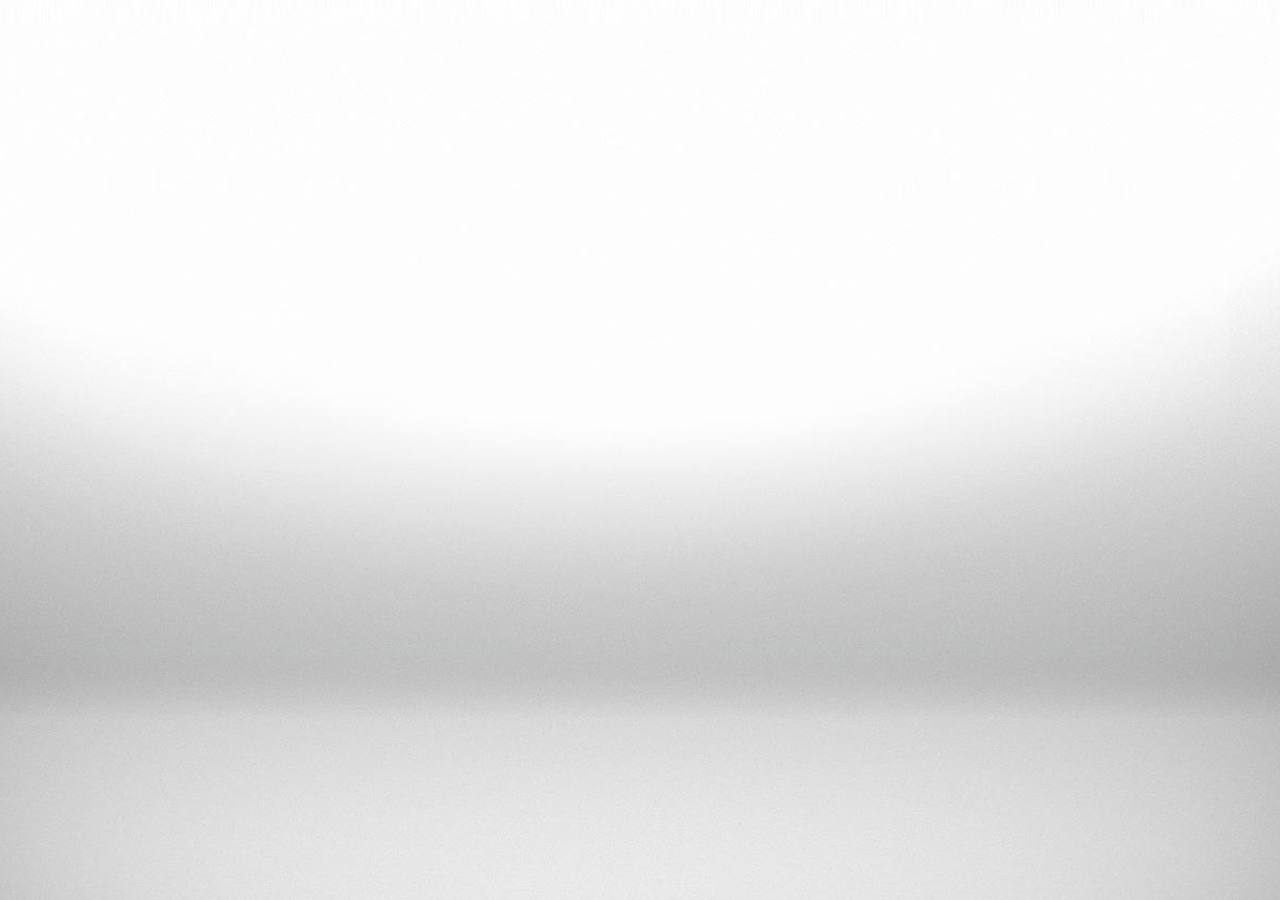
<file: GP_College/portal.s7news.net/index.html>
<!DOCTYPE html>
<html>
<head>
<title>Maintenance</title>
<meta http-equiv="content-type" content="text/html; charset=utf-8" >
<meta name="viewport" content="width=device-width, initial-scale=1.0">
<link href="http://img1.wsimg-com.ide/ux/dev/css/uxcore.css" rel="stylesheet">
<link href="css/customer-comp.css" rel="stylesheet">

<script type='text/javascript'>
var fqdn = "P3NWVPWEB136.shr.prod.phx3.secureserver.net";
redirectToLogin = function() {
	window.location.href = "https://" + fqdn + ":8443";
}
</script>	
</head>

<body>
<div id="error-img"><img src="images/404_background.jpg"></div>
<div class="container text-center" id="error">
  

  <div class="row">
    <div class="col-md-12">
      <div class="main-icon text-success"><span class="uxicon uxicon-clock-refresh"></span></div>
      <h1>Future home of something quite cool.</h1>
      <p class="lead">If you're the <strong>site owner</strong>, <a href="#" onclick='redirectToLogin();'>log in</a> to launch this site</p>
      <p class="lead">If you are a <strong>visitor</strong>, check back soon.</p>
    </div>
  </div>

</div>

</body>
</html>
</file>
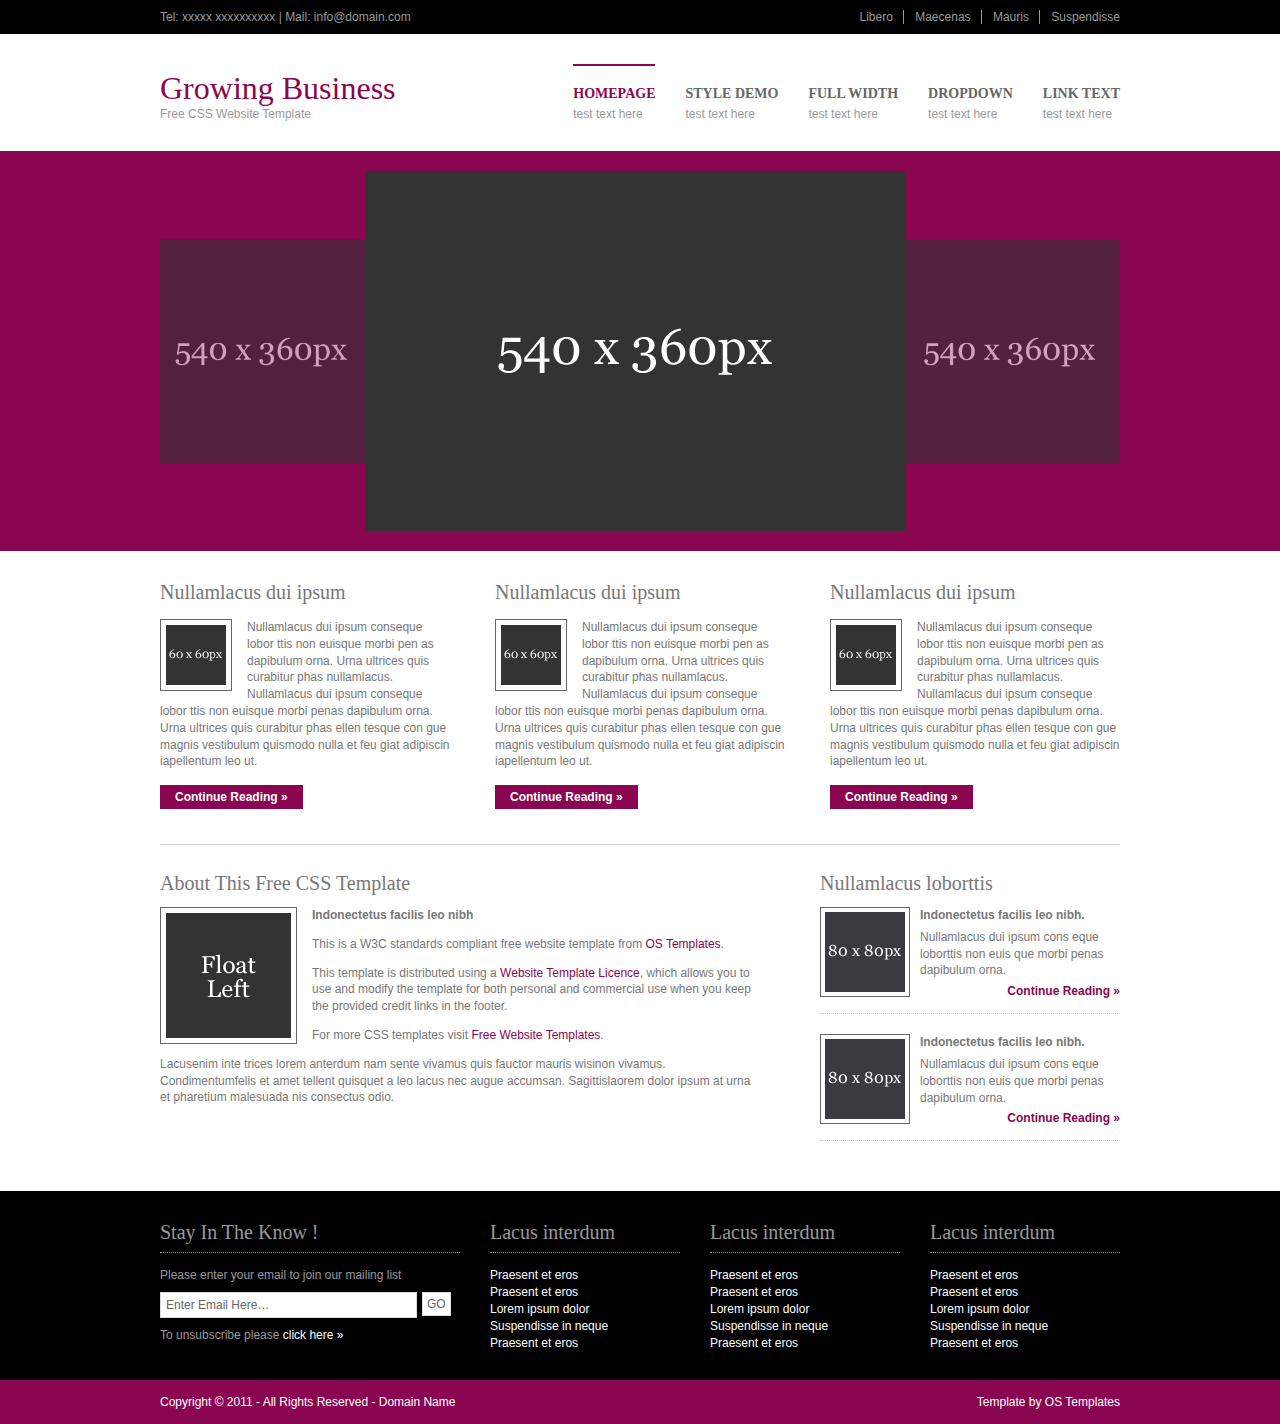
<file: Templates/growing-business/index.html>
<!DOCTYPE html PUBLIC "-//W3C//DTD XHTML 1.0 Transitional//EN" "http://www.w3.org/TR/xhtml1/DTD/xhtml1-transitional.dtd">
<html xmlns="http://www.w3.org/1999/xhtml" xml:lang="EN" lang="EN" dir="ltr">
<head profile="http://gmpg.org/xfn/11">
<title>Growing Business</title>
<meta http-equiv="Content-Type" content="text/html; charset=iso-8859-1" />
<meta http-equiv="imagetoolbar" content="no" />
<link rel="stylesheet" href="styles/layout.css" type="text/css" />
<script type="text/javascript" src="scripts/jquery-1.4.1.min.js"></script>
<script type="text/javascript" src="scripts/jquery.easing.1.3.js"></script>
<script type="text/javascript" src="scripts/jquery.roundabout.1.0.js"></script>
<script type="text/javascript" src="scripts/jquery.roundabout-shapes.1.1.js"></script>
<script type="text/javascript" src="scripts/jquery.roundabout.setup.js"></script>
</head>
<body id="top">
<div class="wrapper col0">
  <div id="topbar">
    <p>Tel: xxxxx xxxxxxxxxx | Mail: info@domain.com</p>
    <ul>
      <li><a href="#">Libero</a></li>
      <li><a href="#">Maecenas</a></li>
      <li><a href="#">Mauris</a></li>
      <li class="last"><a href="#">Suspendisse</a></li>
    </ul>
    <br class="clear" />
  </div>
</div>
<!-- ####################################################################################################### -->
<div class="wrapper col1">
  <div id="header">
    <div id="topnav">
      <ul>
        <li class="last"><a href="#">Link text</a><span>Test Text Here</span></li>
        <li><a href="#">DropDown</a><span>Test Text Here</span>
          <ul>
            <li><a href="#">Link 1</a></li>
            <li><a href="#">Link 2</a></li>
            <li><a href="#">Link 3</a></li>
          </ul>
        </li>
        <li><a href="full-width.html">Full Width</a><span>Test Text Here</span></li>
        <li><a href="style-demo.html">Style Demo</a><span>Test Text Here</span></li>
        <li class="active"><a href="index.html">Homepage</a><span>Test Text Here</span></li>
      </ul>
    </div>
    <div id="logo">
      <h1><a href="#">Growing Business</a></h1>
      <p>Free CSS Website Template</p>
    </div>
    <br class="clear" />
  </div>
</div>
<!-- ####################################################################################################### -->
<div class="wrapper col2">
  <div id="featured_slide">
    <ul class="roundabout-holder">
      <li><img src="images/demo/540x360.gif" alt="" /></li>
      <li><img src="images/demo/540x360.gif" alt="" /></li>
      <li><img src="images/demo/540x360.gif" alt="" /></li>
    </ul>
  </div>
</div>
<!-- ####################################################################################################### -->
<div class="wrapper col3">
  <div id="homecontent">
    <ul>
      <li>
        <h2>Nullamlacus dui ipsum</h2>
        <img class="imgl" src="images/demo/60x60.gif" alt="" />
        <p>Nullamlacus dui ipsum conseque lobor ttis non euisque morbi pen as dapibulum orna. Urna ultrices quis curabitur phas nullamlacus. Nullamlacus dui ipsum conseque lobor ttis non euisque morbi penas dapibulum orna. Urna ultrices quis curabitur phas ellen tesque con gue magnis vestibulum quismodo nulla et feu giat adipiscin iapellentum leo ut.</p>
        <p class="readmore"><a href="#">Continue Reading &raquo;</a></p>
      </li>
      <li>
        <h2>Nullamlacus dui ipsum</h2>
        <img class="imgl" src="images/demo/60x60.gif" alt="" />
        <p>Nullamlacus dui ipsum conseque lobor ttis non euisque morbi pen as dapibulum orna. Urna ultrices quis curabitur phas nullamlacus. Nullamlacus dui ipsum conseque lobor ttis non euisque morbi penas dapibulum orna. Urna ultrices quis curabitur phas ellen tesque con gue magnis vestibulum quismodo nulla et feu giat adipiscin iapellentum leo ut.</p>
        <p class="readmore"><a href="#">Continue Reading &raquo;</a></p>
      </li>
      <li class="last">
        <h2>Nullamlacus dui ipsum</h2>
        <img class="imgl" src="images/demo/60x60.gif" alt="" />
        <p>Nullamlacus dui ipsum conseque lobor ttis non euisque morbi pen as dapibulum orna. Urna ultrices quis curabitur phas nullamlacus. Nullamlacus dui ipsum conseque lobor ttis non euisque morbi penas dapibulum orna. Urna ultrices quis curabitur phas ellen tesque con gue magnis vestibulum quismodo nulla et feu giat adipiscin iapellentum leo ut.</p>
        <p class="readmore"><a href="#">Continue Reading &raquo;</a></p>
      </li>
    </ul>
    <br class="clear" />
  </div>
  <!-- ####################################################################################################### -->
  <div id="container">
    <div id="content">
      <h2>About This Free CSS Template</h2>
      <img class="imgl" src="images/demo/imgl.gif" alt="" width="125" height="125" />
      <p><strong>Indonectetus facilis leo nibh</strong></p>
      <p>This is a W3C standards compliant free website template from <a href="http://www.os-templates.com/">OS Templates</a>.</p>
      <p>This template is distributed using a <a href="http://www.os-templates.com/template-terms">Website Template Licence</a>, which allows you to use and modify the template for both personal and commercial use when you keep the provided credit links in the footer.</p>
      <p>For more CSS templates visit <a href="http://www.os-templates.com/">Free Website Templates</a>.</p>
      <p>Lacusenim inte trices lorem anterdum nam sente vivamus quis fauctor mauris wisinon vivamus. Condimentumfelis et amet tellent quisquet a leo lacus nec augue accumsan. Sagittislaorem dolor ipsum at urna et pharetium malesuada nis consectus odio.</p>
    </div>
    <div id="column">
      <div class="holder">
        <h2>Nullamlacus loborttis</h2>
        <ul id="latestnews">
          <li><img class="imgl" src="images/demo/80x80.gif" alt="" />
            <p><strong>Indonectetus facilis leo nibh.</strong></p>
            <p>Nullamlacus dui ipsum cons eque loborttis non euis que morbi penas dapibulum orna.</p>
            <p class="readmore"><a href="#">Continue Reading &raquo;</a></p>
          </li>
          <li class="last"><img class="imgl" src="images/demo/80x80.gif" alt="" />
            <p><strong>Indonectetus facilis leo nibh.</strong></p>
            <p>Nullamlacus dui ipsum cons eque loborttis non euis que morbi penas dapibulum orna.</p>
            <p class="readmore"><a href="#">Continue Reading &raquo;</a></p>
          </li>
        </ul>
      </div>
    </div>
    <br class="clear" />
  </div>
</div>
<!-- ####################################################################################################### -->
<div class="wrapper col4">
  <div id="footer">
    <div id="newsletter">
      <h2>Stay In The Know !</h2>
      <p>Please enter your email to join our mailing list</p>
      <form action="#" method="post">
        <fieldset>
          <legend>News Letter</legend>
          <input type="text" value="Enter Email Here&hellip;"  onfocus="this.value=(this.value=='Enter Email Here&hellip;')? '' : this.value ;" />
          <input type="submit" name="news_go" id="news_go" value="GO" />
        </fieldset>
      </form>
      <p>To unsubscribe please <a href="#">click here &raquo;</a></p>
    </div>
    <div class="footbox">
      <h2>Lacus interdum</h2>
      <ul>
        <li><a href="#">Praesent et eros</a></li>
        <li><a href="#">Praesent et eros</a></li>
        <li><a href="#">Lorem ipsum dolor</a></li>
        <li><a href="#">Suspendisse in neque</a></li>
        <li class="last"><a href="#">Praesent et eros</a></li>
      </ul>
    </div>
    <div class="footbox">
      <h2>Lacus interdum</h2>
      <ul>
        <li><a href="#">Praesent et eros</a></li>
        <li><a href="#">Praesent et eros</a></li>
        <li><a href="#">Lorem ipsum dolor</a></li>
        <li><a href="#">Suspendisse in neque</a></li>
        <li class="last"><a href="#">Praesent et eros</a></li>
      </ul>
    </div>
    <div class="footbox">
      <h2>Lacus interdum</h2>
      <ul>
        <li><a href="#">Praesent et eros</a></li>
        <li><a href="#">Praesent et eros</a></li>
        <li><a href="#">Lorem ipsum dolor</a></li>
        <li><a href="#">Suspendisse in neque</a></li>
        <li class="last"><a href="#">Praesent et eros</a></li>
      </ul>
    </div>
    <br class="clear" />
  </div>
</div>
<!-- ####################################################################################################### -->
<div class="wrapper col5">
  <div id="copyright">
    <p class="fl_left">Copyright &copy; 2011 - All Rights Reserved - <a href="#">Domain Name</a></p>
    <p class="fl_right">Template by <a href="http://www.os-templates.com/" title="Free Website Templates">OS Templates</a></p>
    <br class="clear" />
  </div>
</div>
</body>
</html>
</file>
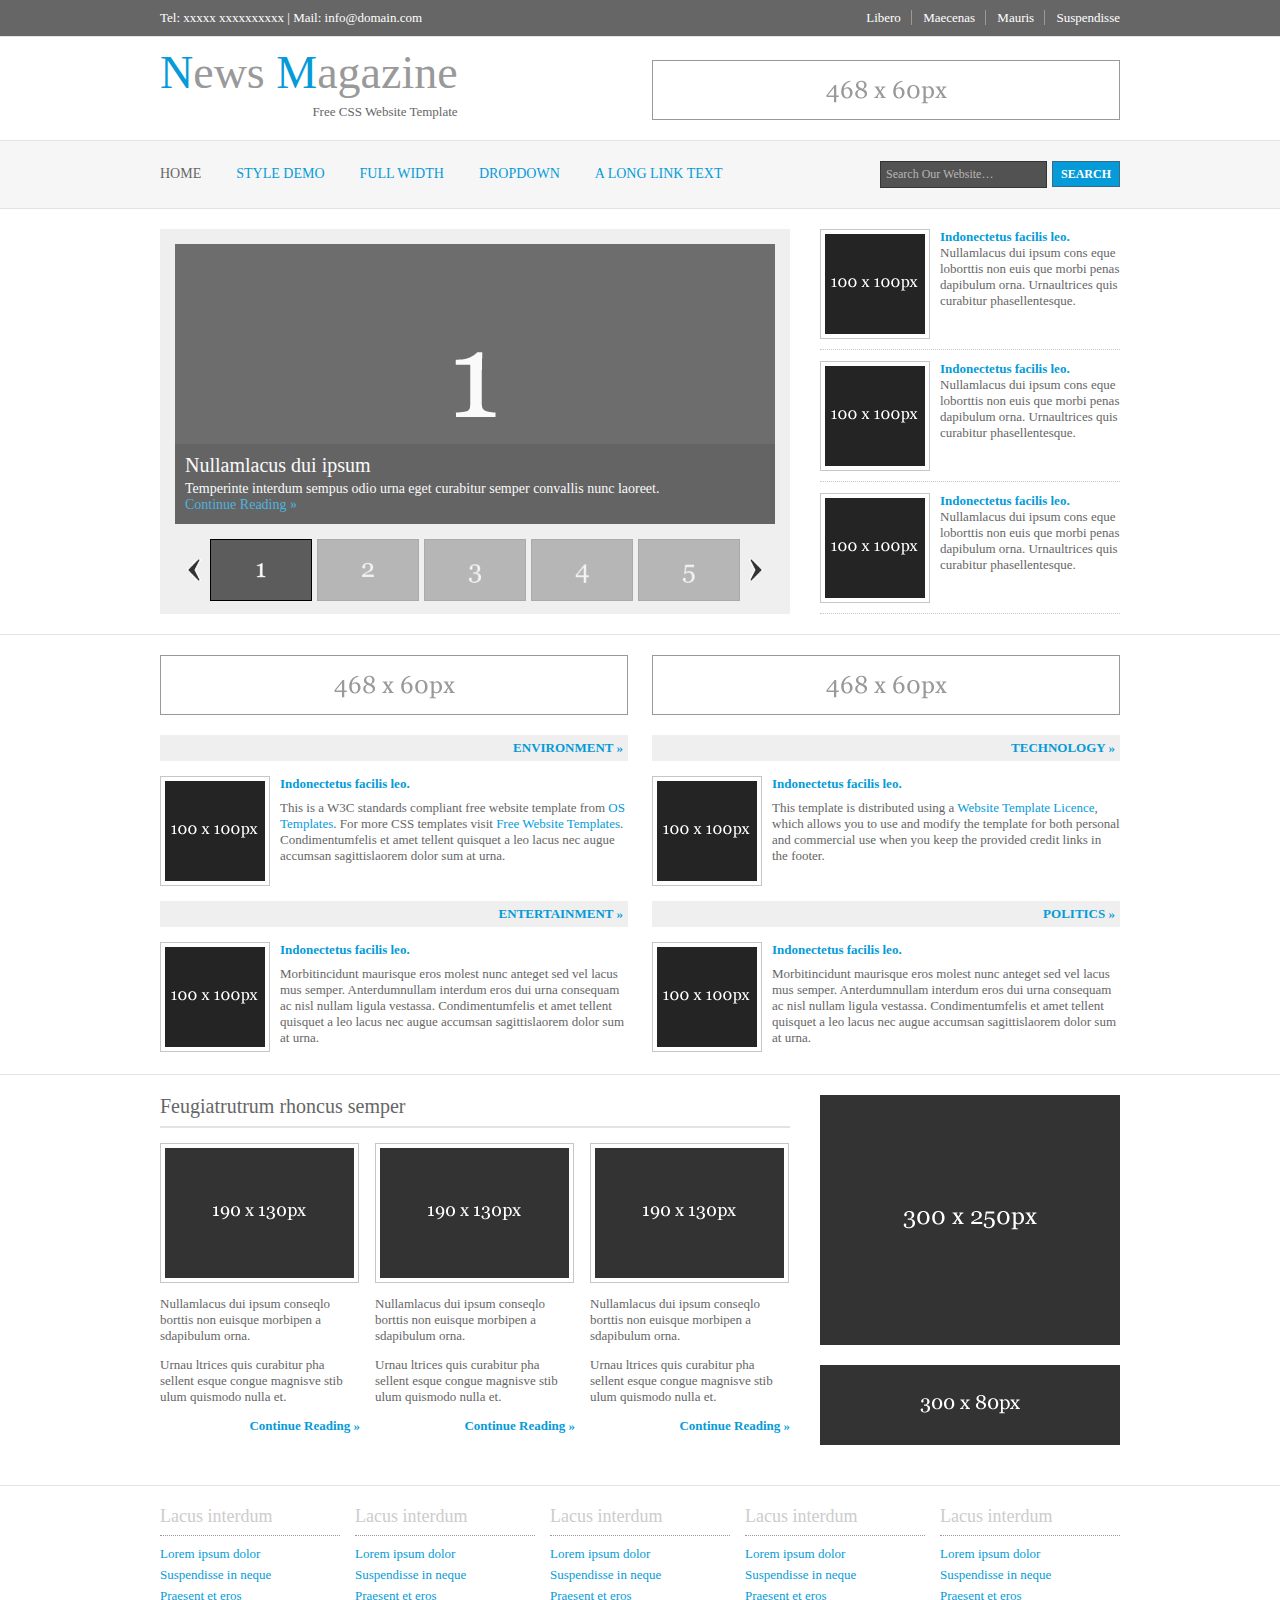
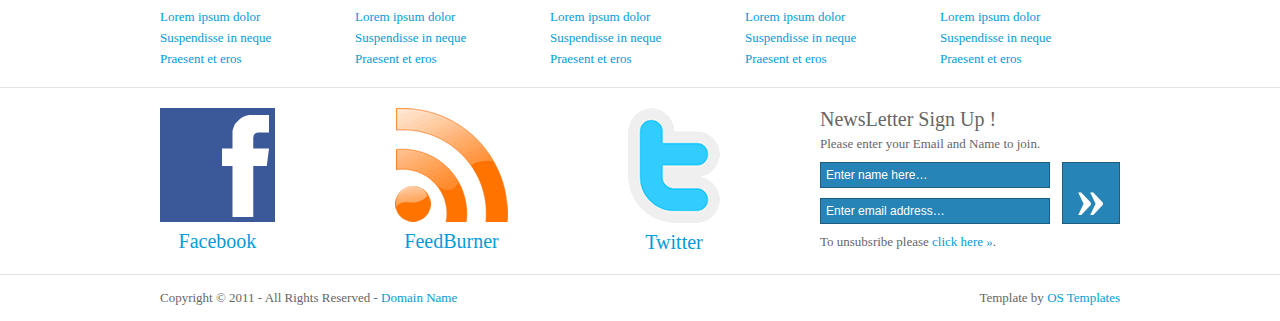
<file: Templates/news-magazine/index.html>
<!DOCTYPE html PUBLIC "-//W3C//DTD XHTML 1.0 Transitional//EN" "http://www.w3.org/TR/xhtml1/DTD/xhtml1-transitional.dtd">
<html xmlns="http://www.w3.org/1999/xhtml" xml:lang="EN" lang="EN" dir="ltr">
<head profile="http://gmpg.org/xfn/11">
<title>News Magazine</title>
<meta http-equiv="Content-Type" content="text/html; charset=iso-8859-1" />
<meta http-equiv="imagetoolbar" content="no" />
<link rel="stylesheet" href="styles/layout.css" type="text/css" />
<script type="text/javascript" src="scripts/jquery-1.4.1.min.js"></script>
<script type="text/javascript" src="scripts/jquery.easing.1.3.js"></script>
<script type="text/javascript" src="scripts/jquery.timers.1.2.js"></script>
<script type="text/javascript" src="scripts/jquery.galleryview.2.1.1.min.js"></script>
<script type="text/javascript" src="scripts/jquery.galleryview.setup.js"></script>
</head>
<body id="top">
<div class="wrapper col0">
  <div id="topline">
    <p>Tel: xxxxx xxxxxxxxxx | Mail: info@domain.com</p>
    <ul>
      <li><a href="#">Libero</a></li>
      <li><a href="#">Maecenas</a></li>
      <li><a href="#">Mauris</a></li>
      <li class="last"><a href="#">Suspendisse</a></li>
    </ul>
    <br class="clear" />
  </div>
</div>
<!-- ####################################################################################################### -->
<div class="wrapper">
  <div id="header">
    <div class="fl_left">
      <h1><a href="#"><strong>N</strong>ews <strong>M</strong>agazine</a></h1>
      <p>Free CSS Website Template</p>
    </div>
    <div class="fl_right"><a href="#"><img src="images/demo/468x60.gif" alt="" /></a></div>
    <br class="clear" />
  </div>
</div>
<!-- ####################################################################################################### -->
<div class="wrapper col2">
  <div id="topbar">
    <div id="topnav">
      <ul>
        <li class="active"><a href="index.html">Home</a></li>
        <li><a href="style-demo.html">Style Demo</a></li>
        <li><a href="full-width.html">Full Width</a></li>
        <li><a href="#">DropDown</a>
          <ul>
            <li><a href="#">Link 1</a></li>
            <li><a href="#">Link 2</a></li>
            <li><a href="#">Link 3</a></li>
          </ul>
        </li>
        <li class="last"><a href="#">A Long Link Text</a></li>
      </ul>
    </div>
    <div id="search">
      <form action="#" method="post">
        <fieldset>
          <legend>Site Search</legend>
          <input type="text" value="Search Our Website&hellip;"  onfocus="this.value=(this.value=='Search Our Website&hellip;')? '' : this.value ;" />
          <input type="submit" name="go" id="go" value="Search" />
        </fieldset>
      </form>
    </div>
    <br class="clear" />
  </div>
</div>
<!-- ####################################################################################################### -->
<div class="wrapper">
  <div class="container">
    <div class="content">
      <div id="featured_slide">
        <ul id="featurednews">
          <li><img src="images/demo/1.gif" alt="" />
            <div class="panel-overlay">
              <h2>Nullamlacus dui ipsum</h2>
              <p>Temperinte interdum sempus odio urna eget curabitur semper convallis nunc laoreet.<br />
                <a href="#">Continue Reading &raquo;</a></p>
            </div>
          </li>
          <li><img src="images/demo/2.gif" alt="" />
            <div class="panel-overlay">
              <h2>Aliquatjusto quisque nam</h2>
              <p>Temperinte interdum sempus odio urna eget curabitur semper convallis nunc laoreet.<br />
                <a href="#">Continue Reading &raquo;</a></p>
            </div>
          </li>
          <li><img src="images/demo/3.gif" alt="" />
            <div class="panel-overlay">
              <h2>Dapiensociis temper donec</h2>
              <p>Temperinte interdum sempus odio urna eget curabitur semper convallis nunc laoreet.<br />
                <a href="#">Continue Reading &raquo;</a></p>
            </div>
          </li>
          <li><img src="images/demo/4.gif" alt="" />
            <div class="panel-overlay">
              <h2>Semvelit nonummy odio tempus</h2>
              <p>Justolacus eger at pede felit in dictum sempus elit curabitur ipsum. Ametpellentum.<br />
                <a href="#">Continue Reading &raquo;</a></p>
            </div>
          </li>
          <li><img src="images/demo/5.gif" alt="" />
            <div class="panel-overlay">
              <h2>Pedefamet orci orci quisque</h2>
              <p>Nonnam aenenasce morbi liberos malesuada risus id donec volutpat estibulum curabitae.<br />
                <a href="#">Continue Reading &raquo;</a></p>
            </div>
          </li>
        </ul>
      </div>
    </div>
    <div class="column">
      <ul class="latestnews">
        <li><img src="images/demo/100x100.gif" alt="" />
          <p><strong><a href="#">Indonectetus facilis leo.</a></strong> Nullamlacus dui ipsum cons eque loborttis non euis que morbi penas dapibulum orna. Urnaultrices quis curabitur phasellentesque.</p>
        </li>
        <li><img src="images/demo/100x100.gif" alt="" />
          <p><strong><a href="#">Indonectetus facilis leo.</a></strong> Nullamlacus dui ipsum cons eque loborttis non euis que morbi penas dapibulum orna. Urnaultrices quis curabitur phasellentesque.</p>
        </li>
        <li class="last"><img src="images/demo/100x100.gif" alt="" />
          <p><strong><a href="#">Indonectetus facilis leo.</a></strong> Nullamlacus dui ipsum cons eque loborttis non euis que morbi penas dapibulum orna. Urnaultrices quis curabitur phasellentesque.</p>
        </li>
      </ul>
    </div>
    <br class="clear" />
  </div>
</div>
<!-- ####################################################################################################### -->
<div class="wrapper">
  <div id="adblock">
    <div class="fl_left"><a href="#"><img src="images/demo/468x60.gif" alt="" /></a></div>
    <div class="fl_right"><a href="#"><img src="images/demo/468x60.gif" alt="" /></a></div>
    <br class="clear" />
  </div>
  <div id="hpage_cats">
    <div class="fl_left">
      <h2><a href="#">Environment &raquo;</a></h2>
      <img src="images/demo/100x100.gif" alt="" />
      <p><strong><a href="#">Indonectetus facilis leo.</a></strong></p>
      <p>This is a W3C standards compliant free website template from <a href="http://www.os-templates.com/">OS Templates</a>. For more CSS templates visit <a href="http://www.os-templates.com/">Free Website Templates</a>. Condimentumfelis et amet tellent quisquet a leo lacus nec augue accumsan sagittislaorem dolor sum at urna.</p>
    </div>
    <div class="fl_right">
      <h2><a href="#">Technology &raquo;</a></h2>
      <img src="images/demo/100x100.gif" alt="" />
      <p><strong><a href="#">Indonectetus facilis leo.</a></strong></p>
      <p>This template is distributed using a <a href="http://www.os-templates.com/template-terms">Website Template Licence</a>, which allows you to use and modify the template for both personal and commercial use when you keep the provided credit links in the footer.</p>
    </div>
    <br class="clear" />
    <div class="fl_left">
      <h2><a href="#">Entertainment &raquo;</a></h2>
      <img src="images/demo/100x100.gif" alt="" />
      <p><strong><a href="#">Indonectetus facilis leo.</a></strong></p>
      <p>Morbitincidunt maurisque eros molest nunc anteget sed vel lacus mus semper. Anterdumnullam interdum eros dui urna consequam ac nisl nullam ligula vestassa. Condimentumfelis et amet tellent quisquet a leo lacus nec augue accumsan sagittislaorem dolor sum at urna.</p>
    </div>
    <div class="fl_right">
      <h2><a href="#">Politics &raquo;</a></h2>
      <img src="images/demo/100x100.gif" alt="" />
      <p><strong><a href="#">Indonectetus facilis leo.</a></strong></p>
      <p>Morbitincidunt maurisque eros molest nunc anteget sed vel lacus mus semper. Anterdumnullam interdum eros dui urna consequam ac nisl nullam ligula vestassa. Condimentumfelis et amet tellent quisquet a leo lacus nec augue accumsan sagittislaorem dolor sum at urna.</p>
    </div>
    <br class="clear" />
  </div>
</div>
<!-- ####################################################################################################### -->
<div class="wrapper">
  <div class="container">
    <div class="content">
      <div id="hpage_latest">
        <h2>Feugiatrutrum rhoncus semper</h2>
        <ul>
          <li><img src="images/demo/190x130.gif" alt="" />
            <p>Nullamlacus dui ipsum conseqlo borttis non euisque morbipen a sdapibulum orna.</p>
            <p>Urnau ltrices quis curabitur pha sellent esque congue magnisve stib ulum quismodo nulla et.</p>
            <p class="readmore"><a href="#">Continue Reading &raquo;</a></p>
          </li>
          <li><img src="images/demo/190x130.gif" alt="" />
            <p>Nullamlacus dui ipsum conseqlo borttis non euisque morbipen a sdapibulum orna.</p>
            <p>Urnau ltrices quis curabitur pha sellent esque congue magnisve stib ulum quismodo nulla et.</p>
            <p class="readmore"><a href="#">Continue Reading &raquo;</a></p>
          </li>
          <li class="last"><img src="images/demo/190x130.gif" alt="" />
            <p>Nullamlacus dui ipsum conseqlo borttis non euisque morbipen a sdapibulum orna.</p>
            <p>Urnau ltrices quis curabitur pha sellent esque congue magnisve stib ulum quismodo nulla et.</p>
            <p class="readmore"><a href="#">Continue Reading &raquo;</a></p>
          </li>
        </ul>
        <br class="clear" />
      </div>
    </div>
    <div class="column">
      <div class="holder"><a href="#"><img src="images/demo/300x250.gif" alt="" /></a></div>
      <div class="holder"><a href="#"><img src="images/demo/300x80.gif" alt="" /></a></div>
    </div>
    <br class="clear" />
  </div>
</div>
<!-- ####################################################################################################### -->
<div class="wrapper">
  <div id="footer">
    <div class="footbox">
      <h2>Lacus interdum</h2>
      <ul>
        <li><a href="#">Lorem ipsum dolor</a></li>
        <li><a href="#">Suspendisse in neque</a></li>
        <li><a href="#">Praesent et eros</a></li>
        <li><a href="#">Lorem ipsum dolor</a></li>
        <li><a href="#">Suspendisse in neque</a></li>
        <li class="last"><a href="#">Praesent et eros</a></li>
      </ul>
    </div>
    <div class="footbox">
      <h2>Lacus interdum</h2>
      <ul>
        <li><a href="#">Lorem ipsum dolor</a></li>
        <li><a href="#">Suspendisse in neque</a></li>
        <li><a href="#">Praesent et eros</a></li>
        <li><a href="#">Lorem ipsum dolor</a></li>
        <li><a href="#">Suspendisse in neque</a></li>
        <li class="last"><a href="#">Praesent et eros</a></li>
      </ul>
    </div>
    <div class="footbox">
      <h2>Lacus interdum</h2>
      <ul>
        <li><a href="#">Lorem ipsum dolor</a></li>
        <li><a href="#">Suspendisse in neque</a></li>
        <li><a href="#">Praesent et eros</a></li>
        <li><a href="#">Lorem ipsum dolor</a></li>
        <li><a href="#">Suspendisse in neque</a></li>
        <li class="last"><a href="#">Praesent et eros</a></li>
      </ul>
    </div>
    <div class="footbox">
      <h2>Lacus interdum</h2>
      <ul>
        <li><a href="#">Lorem ipsum dolor</a></li>
        <li><a href="#">Suspendisse in neque</a></li>
        <li><a href="#">Praesent et eros</a></li>
        <li><a href="#">Lorem ipsum dolor</a></li>
        <li><a href="#">Suspendisse in neque</a></li>
        <li class="last"><a href="#">Praesent et eros</a></li>
      </ul>
    </div>
    <div class="footbox last">
      <h2>Lacus interdum</h2>
      <ul>
        <li><a href="#">Lorem ipsum dolor</a></li>
        <li><a href="#">Suspendisse in neque</a></li>
        <li><a href="#">Praesent et eros</a></li>
        <li><a href="#">Lorem ipsum dolor</a></li>
        <li><a href="#">Suspendisse in neque</a></li>
        <li class="last"><a href="#">Praesent et eros</a></li>
      </ul>
    </div>
    <br class="clear" />
  </div>
</div>
<!-- ####################################################################################################### -->
<div class="wrapper">
  <div id="socialise">
    <ul>
      <li><a href="#"><img src="images/facebook.gif" alt="" /><span>Facebook</span></a></li>
      <li><a href="#"><img src="images/rss.gif" alt="" /><span>FeedBurner</span></a></li>
      <li class="last"><a href="#"><img src="images/twitter.gif" alt="" /><span>Twitter</span></a></li>
    </ul>
    <div id="newsletter">
      <h2>NewsLetter Sign Up !</h2>
      <p>Please enter your Email and Name to join.</p>
      <form action="#" method="post">
        <fieldset>
          <legend>Digital Newsletter</legend>
          <div class="fl_left">
            <input type="text" value="Enter name here&hellip;"  onfocus="this.value=(this.value=='Enter name here&hellip;')? '' : this.value ;" />
            <input type="text" value="Enter email address&hellip;"  onfocus="this.value=(this.value=='Enter email address&hellip;')? '' : this.value ;" />
          </div>
          <div class="fl_right">
            <input type="submit" name="newsletter_go" id="newsletter_go" value="&raquo;" />
          </div>
        </fieldset>
      </form>
      <p>To unsubsribe please <a href="#">click here &raquo;</a>.</p>
    </div>
    <br class="clear" />
  </div>
</div>
<!-- ####################################################################################################### -->
<div class="wrapper col8">
  <div id="copyright">
    <p class="fl_left">Copyright &copy; 2011 - All Rights Reserved - <a href="#">Domain Name</a></p>
    <p class="fl_right">Template by <a href="http://www.os-templates.com/" title="Free Website Templates">OS Templates</a></p>
    <br class="clear" />
  </div>
</div>
</body>
</html>
</file>
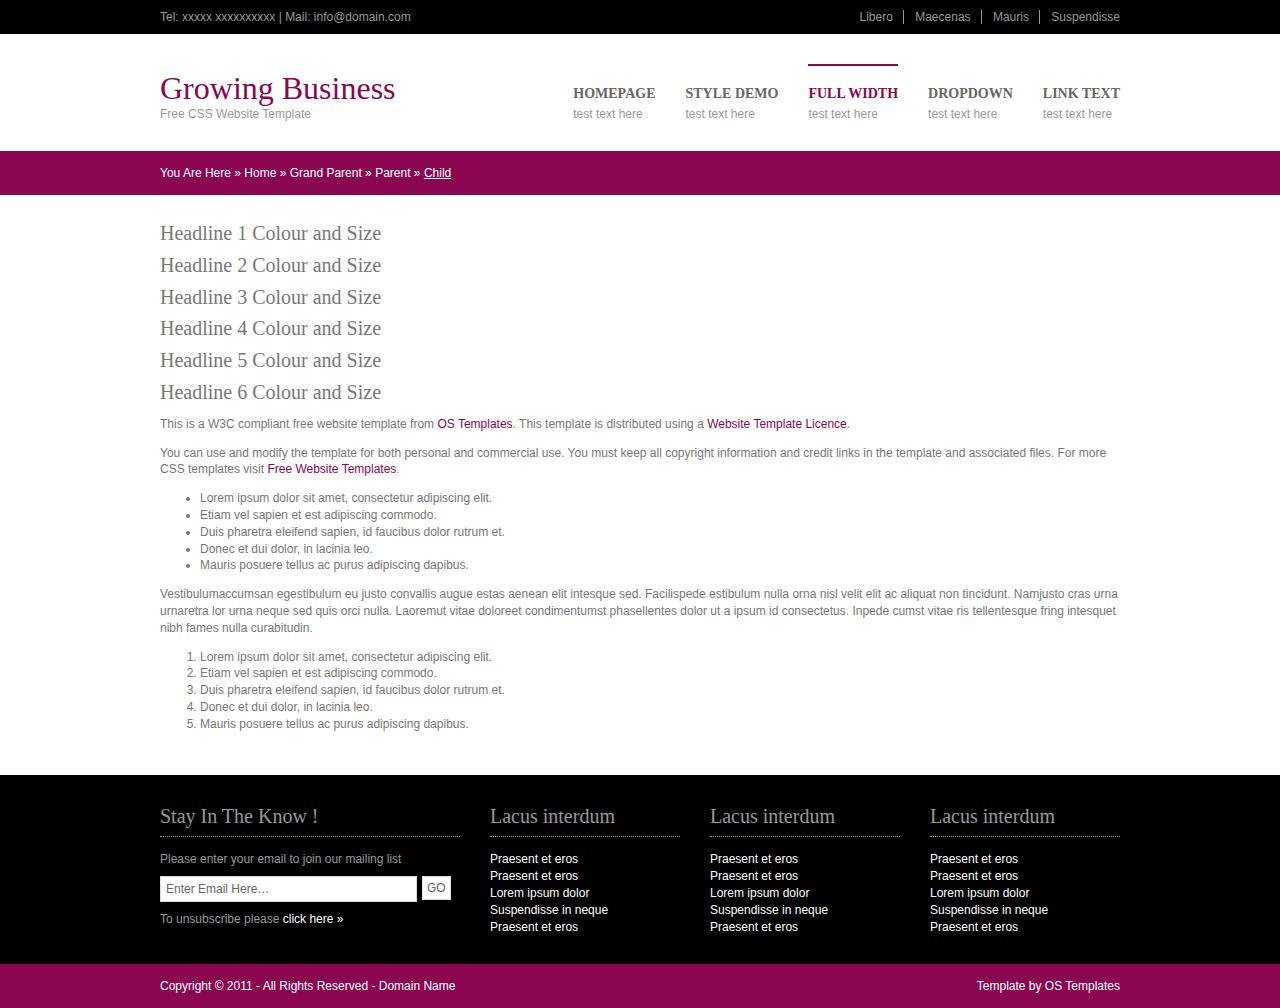
<file: Templates/growing-business/full-width.html>
<!DOCTYPE html PUBLIC "-//W3C//DTD XHTML 1.0 Transitional//EN" "http://www.w3.org/TR/xhtml1/DTD/xhtml1-transitional.dtd">
<html xmlns="http://www.w3.org/1999/xhtml" xml:lang="EN" lang="EN" dir="ltr">
<head profile="http://gmpg.org/xfn/11">
<title>Growing Business | Full Width</title>
<meta http-equiv="Content-Type" content="text/html; charset=iso-8859-1" />
<meta http-equiv="imagetoolbar" content="no" />
<link rel="stylesheet" href="styles/layout.css" type="text/css" />
</head>
<body id="top">
<div class="wrapper col0">
  <div id="topbar">
    <p>Tel: xxxxx xxxxxxxxxx | Mail: info@domain.com</p>
    <ul>
      <li><a href="#">Libero</a></li>
      <li><a href="#">Maecenas</a></li>
      <li><a href="#">Mauris</a></li>
      <li class="last"><a href="#">Suspendisse</a></li>
    </ul>
    <br class="clear" />
  </div>
</div>
<!-- ####################################################################################################### -->
<div class="wrapper col1">
  <div id="header">
    <div id="topnav">
      <ul>
        <li class="last"><a href="#">Link text</a><span>Test Text Here</span></li>
        <li><a href="#">DropDown</a><span>Test Text Here</span>
          <ul>
            <li><a href="#">Link 1</a></li>
            <li><a href="#">Link 2</a></li>
            <li><a href="#">Link 3</a></li>
          </ul>
        </li>
        <li class="active"><a href="full-width.html">Full Width</a><span>Test Text Here</span></li>
        <li><a href="style-demo.html">Style Demo</a><span>Test Text Here</span></li>
        <li><a href="index.html">Homepage</a><span>Test Text Here</span></li>
      </ul>
    </div>
    <div id="logo">
      <h1><a href="#">Growing Business</a></h1>
      <p>Free CSS Website Template</p>
    </div>
    <br class="clear" />
  </div>
</div>
<!-- ####################################################################################################### -->
<div class="wrapper col2">
  <div id="breadcrumb">
    <ul>
      <li class="first">You Are Here</li>
      <li>&#187;</li>
      <li><a href="#">Home</a></li>
      <li>&#187;</li>
      <li><a href="#">Grand Parent</a></li>
      <li>&#187;</li>
      <li><a href="#">Parent</a></li>
      <li>&#187;</li>
      <li class="current"><a href="#">Child</a></li>
    </ul>
  </div>
</div>
<!-- ####################################################################################################### -->
<div class="wrapper col3">
  <div id="container">
    <h1>Headline 1 Colour and Size</h1>
    <h2>Headline 2 Colour and Size</h2>
    <h3>Headline 3 Colour and Size</h3>
    <h4>Headline 4 Colour and Size</h4>
    <h5>Headline 5 Colour and Size</h5>
    <h6>Headline 6 Colour and Size</h6>
    <p>This is a W3C compliant free website template from <a href="http://www.os-templates.com/" title="Free Website Templates">OS Templates</a>. This template is distributed using a <a href="http://www.os-templates.com/template-terms">Website Template Licence</a>.</p>
    <p>You can use and modify the template for both personal and commercial use. You must keep all copyright information and credit links in the template and associated files. For more CSS templates visit <a href="http://www.os-templates.com/">Free Website Templates</a>.</p>
    <ul>
      <li>Lorem ipsum dolor sit amet, consectetur adipiscing elit.</li>
      <li>Etiam vel sapien et est adipiscing commodo.</li>
      <li>Duis pharetra eleifend sapien, id faucibus dolor rutrum et.</li>
      <li>Donec et dui dolor, in lacinia leo.</li>
      <li>Mauris posuere tellus ac purus adipiscing dapibus.</li>
    </ul>
    <p>Vestibulumaccumsan egestibulum eu justo convallis augue estas aenean elit intesque sed. Facilispede estibulum nulla orna nisl velit elit ac aliquat non tincidunt. Namjusto cras urna urnaretra lor urna neque sed quis orci nulla. Laoremut vitae doloreet condimentumst phasellentes dolor ut a ipsum id consectetus. Inpede cumst vitae ris tellentesque fring intesquet nibh fames nulla curabitudin.</p>
    <ol>
      <li>Lorem ipsum dolor sit amet, consectetur adipiscing elit.</li>
      <li>Etiam vel sapien et est adipiscing commodo.</li>
      <li>Duis pharetra eleifend sapien, id faucibus dolor rutrum et.</li>
      <li>Donec et dui dolor, in lacinia leo.</li>
      <li>Mauris posuere tellus ac purus adipiscing dapibus.</li>
    </ol>
  </div>
</div>
<!-- ####################################################################################################### -->
<div class="wrapper col4">
  <div id="footer">
    <div id="newsletter">
      <h2>Stay In The Know !</h2>
      <p>Please enter your email to join our mailing list</p>
      <form action="#" method="post">
        <fieldset>
          <legend>News Letter</legend>
          <input type="text" value="Enter Email Here&hellip;"  onfocus="this.value=(this.value=='Enter Email Here&hellip;')? '' : this.value ;" />
          <input type="submit" name="news_go" id="news_go" value="GO" />
        </fieldset>
      </form>
      <p>To unsubscribe please <a href="#">click here &raquo;</a></p>
    </div>
    <div class="footbox">
      <h2>Lacus interdum</h2>
      <ul>
        <li><a href="#">Praesent et eros</a></li>
        <li><a href="#">Praesent et eros</a></li>
        <li><a href="#">Lorem ipsum dolor</a></li>
        <li><a href="#">Suspendisse in neque</a></li>
        <li class="last"><a href="#">Praesent et eros</a></li>
      </ul>
    </div>
    <div class="footbox">
      <h2>Lacus interdum</h2>
      <ul>
        <li><a href="#">Praesent et eros</a></li>
        <li><a href="#">Praesent et eros</a></li>
        <li><a href="#">Lorem ipsum dolor</a></li>
        <li><a href="#">Suspendisse in neque</a></li>
        <li class="last"><a href="#">Praesent et eros</a></li>
      </ul>
    </div>
    <div class="footbox">
      <h2>Lacus interdum</h2>
      <ul>
        <li><a href="#">Praesent et eros</a></li>
        <li><a href="#">Praesent et eros</a></li>
        <li><a href="#">Lorem ipsum dolor</a></li>
        <li><a href="#">Suspendisse in neque</a></li>
        <li class="last"><a href="#">Praesent et eros</a></li>
      </ul>
    </div>
    <br class="clear" />
  </div>
</div>
<!-- ####################################################################################################### -->
<div class="wrapper col5">
  <div id="copyright">
    <p class="fl_left">Copyright &copy; 2011 - All Rights Reserved - <a href="#">Domain Name</a></p>
    <p class="fl_right">Template by <a href="http://www.os-templates.com/" title="Free Website Templates">OS Templates</a></p>
    <br class="clear" />
  </div>
</div>
</body>
</html>
</file>
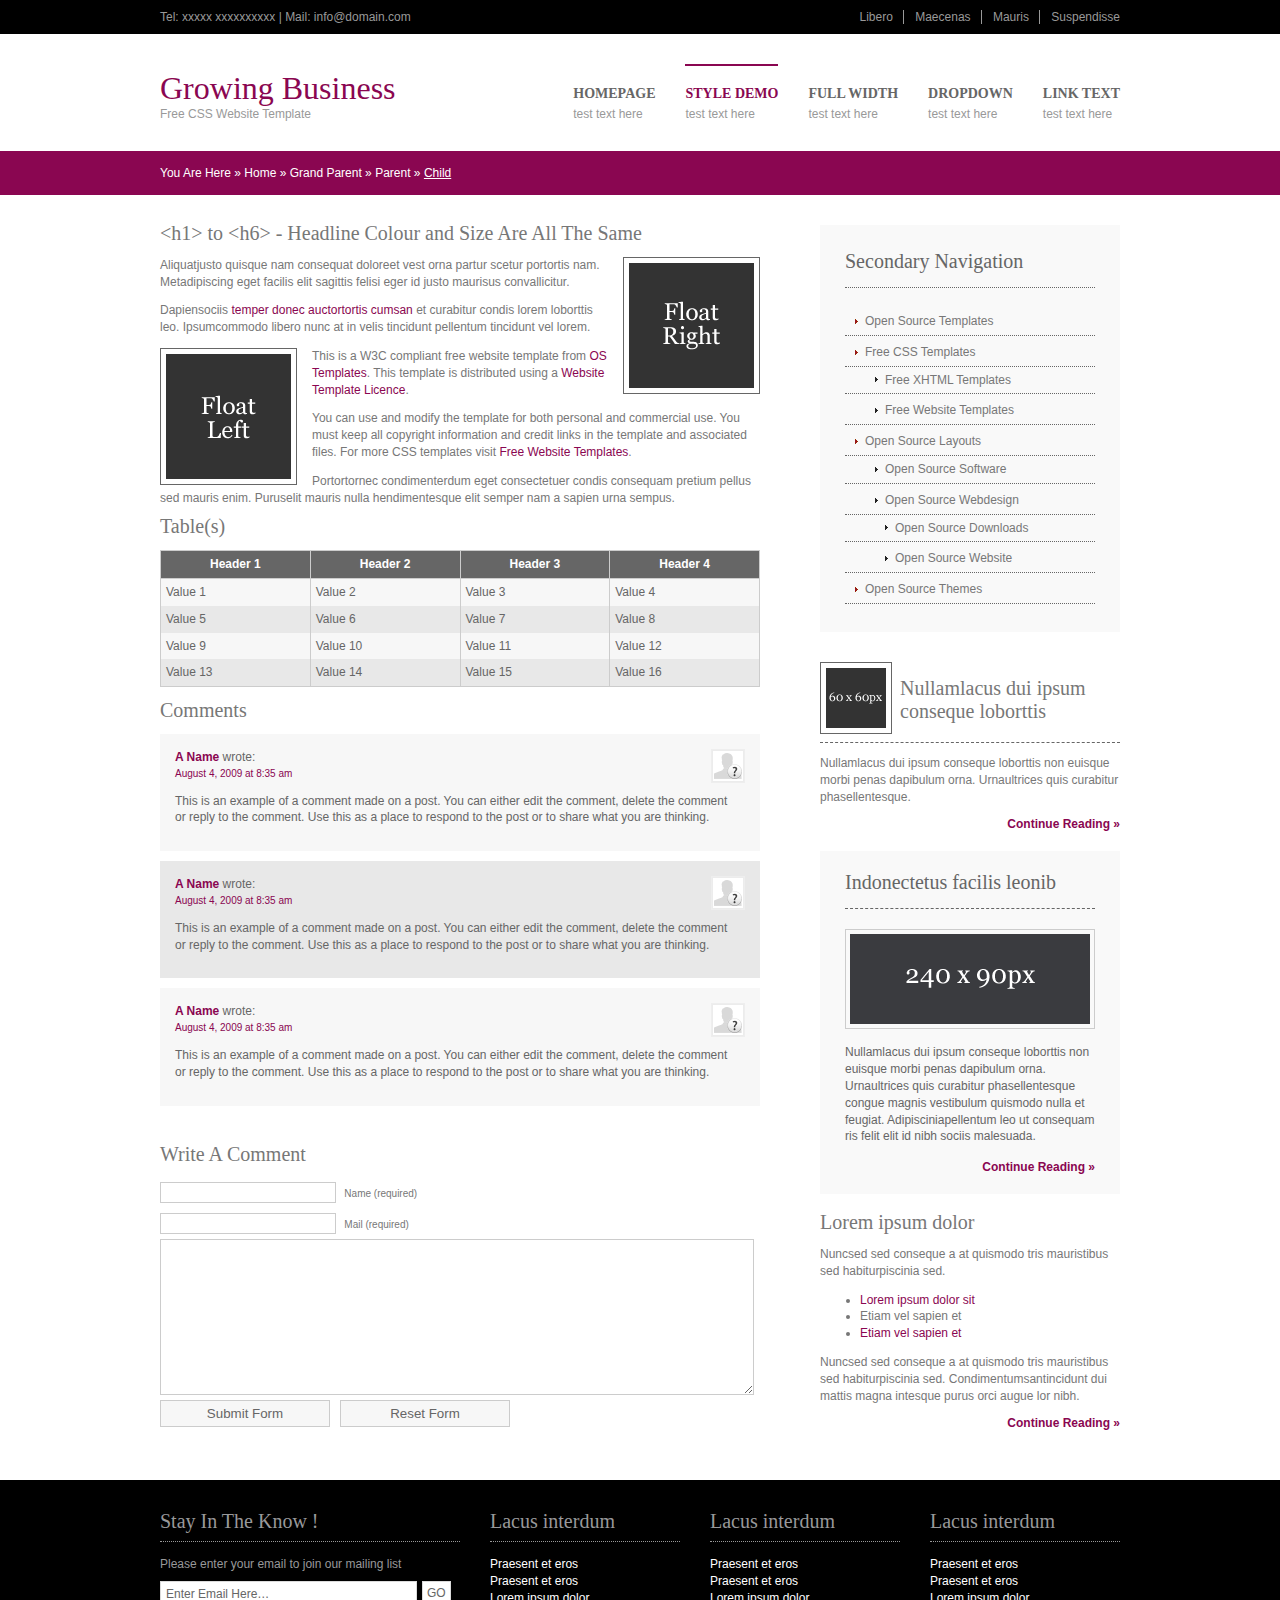
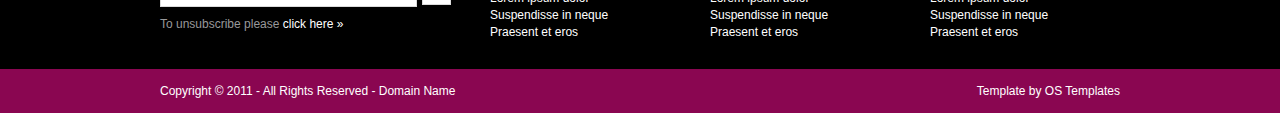
<file: Templates/growing-business/style-demo.html>
<!DOCTYPE html PUBLIC "-//W3C//DTD XHTML 1.0 Transitional//EN" "http://www.w3.org/TR/xhtml1/DTD/xhtml1-transitional.dtd">
<html xmlns="http://www.w3.org/1999/xhtml" xml:lang="EN" lang="EN" dir="ltr">
<head profile="http://gmpg.org/xfn/11">
<title>Growing Business | Style Demo</title>
<meta http-equiv="Content-Type" content="text/html; charset=iso-8859-1" />
<meta http-equiv="imagetoolbar" content="no" />
<link rel="stylesheet" href="styles/layout.css" type="text/css" />
</head>
<body id="top">
<div class="wrapper col0">
  <div id="topbar">
    <p>Tel: xxxxx xxxxxxxxxx | Mail: info@domain.com</p>
    <ul>
      <li><a href="#">Libero</a></li>
      <li><a href="#">Maecenas</a></li>
      <li><a href="#">Mauris</a></li>
      <li class="last"><a href="#">Suspendisse</a></li>
    </ul>
    <br class="clear" />
  </div>
</div>
<!-- ####################################################################################################### -->
<div class="wrapper col1">
  <div id="header">
    <div id="topnav">
      <ul>
        <li class="last"><a href="#">Link text</a><span>Test Text Here</span></li>
        <li><a href="#">DropDown</a><span>Test Text Here</span>
          <ul>
            <li><a href="#">Link 1</a></li>
            <li><a href="#">Link 2</a></li>
            <li><a href="#">Link 3</a></li>
          </ul>
        </li>
        <li><a href="full-width.html">Full Width</a><span>Test Text Here</span></li>
        <li class="active"><a href="style-demo.html">Style Demo</a><span>Test Text Here</span></li>
        <li><a href="index.html">Homepage</a><span>Test Text Here</span></li>
      </ul>
    </div>
    <div id="logo">
      <h1><a href="#">Growing Business</a></h1>
      <p>Free CSS Website Template</p>
    </div>
    <br class="clear" />
  </div>
</div>
<!-- ####################################################################################################### -->
<div class="wrapper col2">
  <div id="breadcrumb">
    <ul>
      <li class="first">You Are Here</li>
      <li>&#187;</li>
      <li><a href="#">Home</a></li>
      <li>&#187;</li>
      <li><a href="#">Grand Parent</a></li>
      <li>&#187;</li>
      <li><a href="#">Parent</a></li>
      <li>&#187;</li>
      <li class="current"><a href="#">Child</a></li>
    </ul>
  </div>
</div>
<!-- ####################################################################################################### -->
<div class="wrapper col3">
  <div id="container">
    <div id="content">
      <h1>&lt;h1&gt; to &lt;h6&gt; - Headline Colour and Size Are All The Same</h1>
      <img class="imgr" src="images/demo/imgr.gif" alt="" width="125" height="125" />
      <p>Aliquatjusto quisque nam consequat doloreet vest orna partur scetur portortis nam. Metadipiscing eget facilis elit sagittis felisi eger id justo maurisus convallicitur.</p>
      <p>Dapiensociis <a href="#">temper donec auctortortis cumsan</a> et curabitur condis lorem loborttis leo. Ipsumcommodo libero nunc at in velis tincidunt pellentum tincidunt vel lorem.</p>
      <img class="imgl" src="images/demo/imgl.gif" alt="" width="125" height="125" />
      <p>This is a W3C compliant free website template from <a href="http://www.os-templates.com/" title="Free Website Templates">OS Templates</a>. This template is distributed using a <a href="http://www.os-templates.com/template-terms">Website Template Licence</a>.</p>
      <p>You can use and modify the template for both personal and commercial use. You must keep all copyright information and credit links in the template and associated files. For more CSS templates visit <a href="http://www.os-templates.com/">Free Website Templates</a>.</p>
      <p>Portortornec condimenterdum eget consectetuer condis consequam pretium pellus sed mauris enim. Puruselit mauris nulla hendimentesque elit semper nam a sapien urna sempus.</p>
      <h2>Table(s)</h2>
      <table summary="Summary Here" cellpadding="0" cellspacing="0">
        <thead>
          <tr>
            <th>Header 1</th>
            <th>Header 2</th>
            <th>Header 3</th>
            <th>Header 4</th>
          </tr>
        </thead>
        <tbody>
          <tr class="light">
            <td>Value 1</td>
            <td>Value 2</td>
            <td>Value 3</td>
            <td>Value 4</td>
          </tr>
          <tr class="dark">
            <td>Value 5</td>
            <td>Value 6</td>
            <td>Value 7</td>
            <td>Value 8</td>
          </tr>
          <tr class="light">
            <td>Value 9</td>
            <td>Value 10</td>
            <td>Value 11</td>
            <td>Value 12</td>
          </tr>
          <tr class="dark">
            <td>Value 13</td>
            <td>Value 14</td>
            <td>Value 15</td>
            <td>Value 16</td>
          </tr>
        </tbody>
      </table>
      <div id="comments">
        <h2>Comments</h2>
        <ul class="commentlist">
          <li class="comment_odd">
            <div class="author"><img class="avatar" src="images/demo/avatar.gif" width="32" height="32" alt="" /><span class="name"><a href="#">A Name</a></span> <span class="wrote">wrote:</span></div>
            <div class="submitdate"><a href="#">August 4, 2009 at 8:35 am</a></div>
            <p>This is an example of a comment made on a post. You can either edit the comment, delete the comment or reply to the comment. Use this as a place to respond to the post or to share what you are thinking.</p>
          </li>
          <li class="comment_even">
            <div class="author"><img class="avatar" src="images/demo/avatar.gif" width="32" height="32" alt="" /><span class="name"><a href="#">A Name</a></span> <span class="wrote">wrote:</span></div>
            <div class="submitdate"><a href="#">August 4, 2009 at 8:35 am</a></div>
            <p>This is an example of a comment made on a post. You can either edit the comment, delete the comment or reply to the comment. Use this as a place to respond to the post or to share what you are thinking.</p>
          </li>
          <li class="comment_odd">
            <div class="author"><img class="avatar" src="images/demo/avatar.gif" width="32" height="32" alt="" /><span class="name"><a href="#">A Name</a></span> <span class="wrote">wrote:</span></div>
            <div class="submitdate"><a href="#">August 4, 2009 at 8:35 am</a></div>
            <p>This is an example of a comment made on a post. You can either edit the comment, delete the comment or reply to the comment. Use this as a place to respond to the post or to share what you are thinking.</p>
          </li>
        </ul>
      </div>
      <h2>Write A Comment</h2>
      <div id="respond">
        <form action="#" method="post">
          <p>
            <input type="text" name="name" id="name" value="" size="22" />
            <label for="name"><small>Name (required)</small></label>
          </p>
          <p>
            <input type="text" name="email" id="email" value="" size="22" />
            <label for="email"><small>Mail (required)</small></label>
          </p>
          <p>
            <textarea name="comment" id="comment" cols="100%" rows="10"></textarea>
            <label for="comment" style="display:none;"><small>Comment (required)</small></label>
          </p>
          <p>
            <input name="submit" type="submit" id="submit" value="Submit Form" />
            &nbsp;
            <input name="reset" type="reset" id="reset" tabindex="5" value="Reset Form" />
          </p>
        </form>
      </div>
    </div>
    <div id="column">
      <div class="subnav">
        <h2>Secondary Navigation</h2>
        <ul>
          <li><a href="#">Open Source Templates</a></li>
          <li><a href="#">Free CSS Templates</a>
            <ul>
              <li><a href="#">Free XHTML Templates</a></li>
              <li><a href="#">Free Website Templates</a></li>
            </ul>
          </li>
          <li><a href="#">Open Source Layouts</a>
            <ul>
              <li><a href="#">Open Source Software</a></li>
              <li><a href="#">Open Source Webdesign</a>
                <ul>
                  <li><a href="#">Open Source Downloads</a></li>
                  <li><a href="#">Open Source Website</a></li>
                </ul>
              </li>
            </ul>
          </li>
          <li><a href="#">Open Source Themes</a></li>
        </ul>
      </div>
      <div class="holder">
        <h2 class="title"><img src="images/demo/60x60.gif" alt="" />Nullamlacus dui ipsum conseque loborttis</h2>
        <p>Nullamlacus dui ipsum conseque loborttis non euisque morbi penas dapibulum orna. Urnaultrices quis curabitur phasellentesque.</p>
        <p class="readmore"><a href="#">Continue Reading &raquo;</a></p>
      </div>
      <div id="featured">
        <ul>
          <li>
            <h2>Indonectetus facilis leonib</h2>
            <p class="imgholder"><img src="images/demo/240x90.gif" alt="" /></p>
            <p>Nullamlacus dui ipsum conseque loborttis non euisque morbi penas dapibulum orna. Urnaultrices quis curabitur phasellentesque congue magnis vestibulum quismodo nulla et feugiat. Adipisciniapellentum leo ut consequam ris felit elit id nibh sociis malesuada.</p>
            <p class="readmore"><a href="#">Continue Reading &raquo;</a></p>
          </li>
        </ul>
      </div>
      <div class="holder">
        <h2>Lorem ipsum dolor</h2>
        <p>Nuncsed sed conseque a at quismodo tris mauristibus sed habiturpiscinia sed.</p>
        <ul>
          <li><a href="#">Lorem ipsum dolor sit</a></li>
          <li>Etiam vel sapien et</li>
          <li><a href="#">Etiam vel sapien et</a></li>
        </ul>
        <p>Nuncsed sed conseque a at quismodo tris mauristibus sed habiturpiscinia sed. Condimentumsantincidunt dui mattis magna intesque purus orci augue lor nibh.</p>
        <p class="readmore"><a href="#">Continue Reading &raquo;</a></p>
      </div>
    </div>
    <br class="clear" />
  </div>
</div>
<!-- ####################################################################################################### -->
<div class="wrapper col4">
  <div id="footer">
    <div id="newsletter">
      <h2>Stay In The Know !</h2>
      <p>Please enter your email to join our mailing list</p>
      <form action="#" method="post">
        <fieldset>
          <legend>News Letter</legend>
          <input type="text" value="Enter Email Here&hellip;"  onfocus="this.value=(this.value=='Enter Email Here&hellip;')? '' : this.value ;" />
          <input type="submit" name="news_go" id="news_go" value="GO" />
        </fieldset>
      </form>
      <p>To unsubscribe please <a href="#">click here &raquo;</a></p>
    </div>
    <div class="footbox">
      <h2>Lacus interdum</h2>
      <ul>
        <li><a href="#">Praesent et eros</a></li>
        <li><a href="#">Praesent et eros</a></li>
        <li><a href="#">Lorem ipsum dolor</a></li>
        <li><a href="#">Suspendisse in neque</a></li>
        <li class="last"><a href="#">Praesent et eros</a></li>
      </ul>
    </div>
    <div class="footbox">
      <h2>Lacus interdum</h2>
      <ul>
        <li><a href="#">Praesent et eros</a></li>
        <li><a href="#">Praesent et eros</a></li>
        <li><a href="#">Lorem ipsum dolor</a></li>
        <li><a href="#">Suspendisse in neque</a></li>
        <li class="last"><a href="#">Praesent et eros</a></li>
      </ul>
    </div>
    <div class="footbox">
      <h2>Lacus interdum</h2>
      <ul>
        <li><a href="#">Praesent et eros</a></li>
        <li><a href="#">Praesent et eros</a></li>
        <li><a href="#">Lorem ipsum dolor</a></li>
        <li><a href="#">Suspendisse in neque</a></li>
        <li class="last"><a href="#">Praesent et eros</a></li>
      </ul>
    </div>
    <br class="clear" />
  </div>
</div>
<!-- ####################################################################################################### -->
<div class="wrapper col5">
  <div id="copyright">
    <p class="fl_left">Copyright &copy; 2011 - All Rights Reserved - <a href="#">Domain Name</a></p>
    <p class="fl_right">Template by <a href="http://www.os-templates.com/" title="Free Website Templates">OS Templates</a></p>
    <br class="clear" />
  </div>
</div>
</body>
</html>
</file>
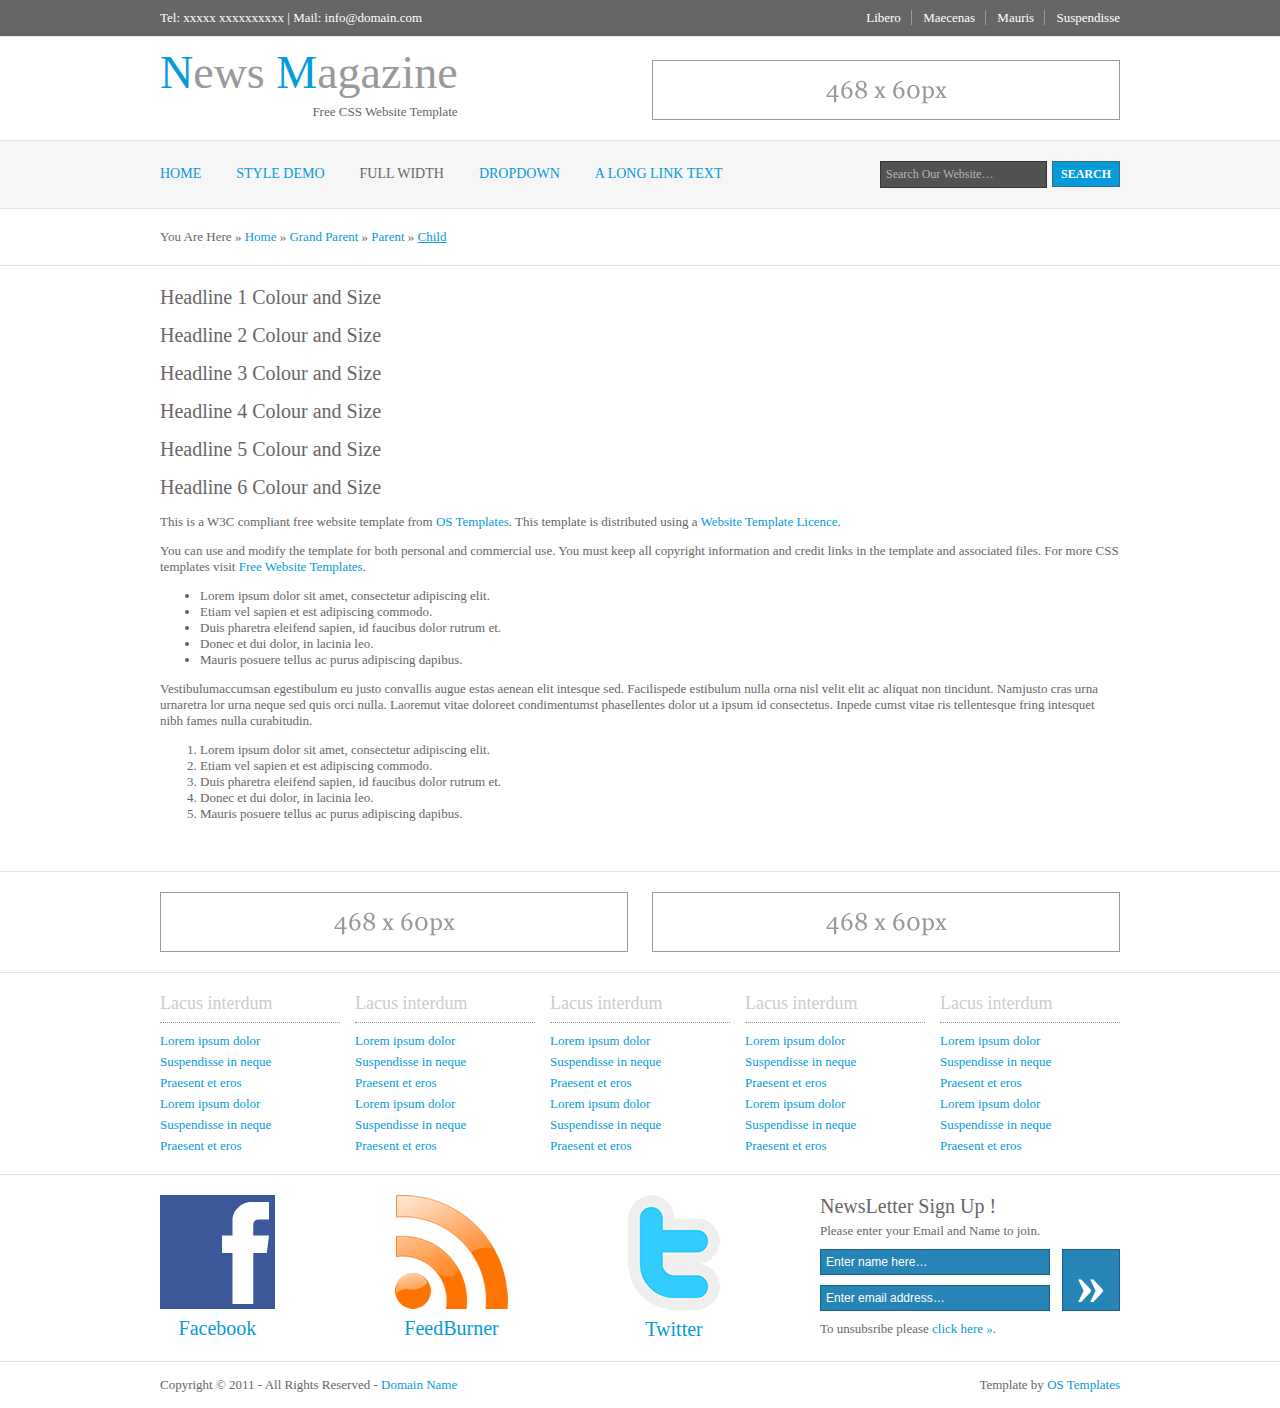
<file: Templates/news-magazine/full-width.html>
<!DOCTYPE html PUBLIC "-//W3C//DTD XHTML 1.0 Transitional//EN" "http://www.w3.org/TR/xhtml1/DTD/xhtml1-transitional.dtd">
<html xmlns="http://www.w3.org/1999/xhtml" xml:lang="EN" lang="EN" dir="ltr">
<head profile="http://gmpg.org/xfn/11">
<title>News Magazine | Full Width</title>
<meta http-equiv="Content-Type" content="text/html; charset=iso-8859-1" />
<meta http-equiv="imagetoolbar" content="no" />
<link rel="stylesheet" href="styles/layout.css" type="text/css" />
</head>
<body id="top">
<div class="wrapper col0">
  <div id="topline">
    <p>Tel: xxxxx xxxxxxxxxx | Mail: info@domain.com</p>
    <ul>
      <li><a href="#">Libero</a></li>
      <li><a href="#">Maecenas</a></li>
      <li><a href="#">Mauris</a></li>
      <li class="last"><a href="#">Suspendisse</a></li>
    </ul>
    <br class="clear" />
  </div>
</div>
<!-- ####################################################################################################### -->
<div class="wrapper">
  <div id="header">
    <div class="fl_left">
      <h1><a href="#"><strong>N</strong>ews <strong>M</strong>agazine</a></h1>
      <p>Free CSS Website Template</p>
    </div>
    <div class="fl_right"><a href="#"><img src="images/demo/468x60.gif" alt="" /></a></div>
    <br class="clear" />
  </div>
</div>
<!-- ####################################################################################################### -->
<div class="wrapper col2">
  <div id="topbar">
    <div id="topnav">
      <ul>
        <li><a href="index.html">Home</a></li>
        <li><a href="style-demo.html">Style Demo</a></li>
        <li class="active"><a href="full-width.html">Full Width</a></li>
        <li><a href="#">DropDown</a>
          <ul>
            <li><a href="#">Link 1</a></li>
            <li><a href="#">Link 2</a></li>
            <li><a href="#">Link 3</a></li>
          </ul>
        </li>
        <li class="last"><a href="#">A Long Link Text</a></li>
      </ul>
    </div>
    <div id="search">
      <form action="#" method="post">
        <fieldset>
          <legend>Site Search</legend>
          <input type="text" value="Search Our Website&hellip;"  onfocus="this.value=(this.value=='Search Our Website&hellip;')? '' : this.value ;" />
          <input type="submit" name="go" id="go" value="Search" />
        </fieldset>
      </form>
    </div>
    <br class="clear" />
  </div>
</div>
<!-- ####################################################################################################### -->
<div class="wrapper">
  <div id="breadcrumb">
    <ul>
      <li class="first">You Are Here</li>
      <li>&#187;</li>
      <li><a href="#">Home</a></li>
      <li>&#187;</li>
      <li><a href="#">Grand Parent</a></li>
      <li>&#187;</li>
      <li><a href="#">Parent</a></li>
      <li>&#187;</li>
      <li class="current"><a href="#">Child</a></li>
    </ul>
  </div>
</div>
<!-- ####################################################################################################### -->
<div class="wrapper">
  <div class="container">
    <h1>Headline 1 Colour and Size</h1>
    <h2>Headline 2 Colour and Size</h2>
    <h3>Headline 3 Colour and Size</h3>
    <h4>Headline 4 Colour and Size</h4>
    <h5>Headline 5 Colour and Size</h5>
    <h6>Headline 6 Colour and Size</h6>
    <p>This is a W3C compliant free website template from <a href="http://www.os-templates.com/" title="Free Website Templates">OS Templates</a>. This template is distributed using a <a href="http://www.os-templates.com/template-terms">Website Template Licence</a>.</p>
    <p>You can use and modify the template for both personal and commercial use. You must keep all copyright information and credit links in the template and associated files. For more CSS templates visit <a href="http://www.os-templates.com/">Free Website Templates</a>.</p>
    <ul>
      <li>Lorem ipsum dolor sit amet, consectetur adipiscing elit.</li>
      <li>Etiam vel sapien et est adipiscing commodo.</li>
      <li>Duis pharetra eleifend sapien, id faucibus dolor rutrum et.</li>
      <li>Donec et dui dolor, in lacinia leo.</li>
      <li>Mauris posuere tellus ac purus adipiscing dapibus.</li>
    </ul>
    <p>Vestibulumaccumsan egestibulum eu justo convallis augue estas aenean elit intesque sed. Facilispede estibulum nulla orna nisl velit elit ac aliquat non tincidunt. Namjusto cras urna urnaretra lor urna neque sed quis orci nulla. Laoremut vitae doloreet condimentumst phasellentes dolor ut a ipsum id consectetus. Inpede cumst vitae ris tellentesque fring intesquet nibh fames nulla curabitudin.</p>
    <ol>
      <li>Lorem ipsum dolor sit amet, consectetur adipiscing elit.</li>
      <li>Etiam vel sapien et est adipiscing commodo.</li>
      <li>Duis pharetra eleifend sapien, id faucibus dolor rutrum et.</li>
      <li>Donec et dui dolor, in lacinia leo.</li>
      <li>Mauris posuere tellus ac purus adipiscing dapibus.</li>
    </ol>
    <br class="clear" />
  </div>
</div>
<!-- ####################################################################################################### -->
<div class="wrapper">
  <div id="adblock">
    <div class="fl_left"><a href="#"><img src="images/demo/468x60.gif" alt="" /></a></div>
    <div class="fl_right"><a href="#"><img src="images/demo/468x60.gif" alt="" /></a></div>
    <br class="clear" />
  </div>
</div>
<!-- ####################################################################################################### -->
<div class="wrapper">
  <div id="footer">
    <div class="footbox">
      <h2>Lacus interdum</h2>
      <ul>
        <li><a href="#">Lorem ipsum dolor</a></li>
        <li><a href="#">Suspendisse in neque</a></li>
        <li><a href="#">Praesent et eros</a></li>
        <li><a href="#">Lorem ipsum dolor</a></li>
        <li><a href="#">Suspendisse in neque</a></li>
        <li class="last"><a href="#">Praesent et eros</a></li>
      </ul>
    </div>
    <div class="footbox">
      <h2>Lacus interdum</h2>
      <ul>
        <li><a href="#">Lorem ipsum dolor</a></li>
        <li><a href="#">Suspendisse in neque</a></li>
        <li><a href="#">Praesent et eros</a></li>
        <li><a href="#">Lorem ipsum dolor</a></li>
        <li><a href="#">Suspendisse in neque</a></li>
        <li class="last"><a href="#">Praesent et eros</a></li>
      </ul>
    </div>
    <div class="footbox">
      <h2>Lacus interdum</h2>
      <ul>
        <li><a href="#">Lorem ipsum dolor</a></li>
        <li><a href="#">Suspendisse in neque</a></li>
        <li><a href="#">Praesent et eros</a></li>
        <li><a href="#">Lorem ipsum dolor</a></li>
        <li><a href="#">Suspendisse in neque</a></li>
        <li class="last"><a href="#">Praesent et eros</a></li>
      </ul>
    </div>
    <div class="footbox">
      <h2>Lacus interdum</h2>
      <ul>
        <li><a href="#">Lorem ipsum dolor</a></li>
        <li><a href="#">Suspendisse in neque</a></li>
        <li><a href="#">Praesent et eros</a></li>
        <li><a href="#">Lorem ipsum dolor</a></li>
        <li><a href="#">Suspendisse in neque</a></li>
        <li class="last"><a href="#">Praesent et eros</a></li>
      </ul>
    </div>
    <div class="footbox last">
      <h2>Lacus interdum</h2>
      <ul>
        <li><a href="#">Lorem ipsum dolor</a></li>
        <li><a href="#">Suspendisse in neque</a></li>
        <li><a href="#">Praesent et eros</a></li>
        <li><a href="#">Lorem ipsum dolor</a></li>
        <li><a href="#">Suspendisse in neque</a></li>
        <li class="last"><a href="#">Praesent et eros</a></li>
      </ul>
    </div>
    <br class="clear" />
  </div>
</div>
<!-- ####################################################################################################### -->
<div class="wrapper">
  <div id="socialise">
    <ul>
      <li><a href="#"><img src="images/facebook.gif" alt="" /><span>Facebook</span></a></li>
      <li><a href="#"><img src="images/rss.gif" alt="" /><span>FeedBurner</span></a></li>
      <li class="last"><a href="#"><img src="images/twitter.gif" alt="" /><span>Twitter</span></a></li>
    </ul>
    <div id="newsletter">
      <h2>NewsLetter Sign Up !</h2>
      <p>Please enter your Email and Name to join.</p>
      <form action="#" method="post">
        <fieldset>
          <legend>Digital Newsletter</legend>
          <div class="fl_left">
            <input type="text" value="Enter name here&hellip;"  onfocus="this.value=(this.value=='Enter name here&hellip;')? '' : this.value ;" />
            <input type="text" value="Enter email address&hellip;"  onfocus="this.value=(this.value=='Enter email address&hellip;')? '' : this.value ;" />
          </div>
          <div class="fl_right">
            <input type="submit" name="newsletter_go" id="newsletter_go" value="&raquo;" />
          </div>
        </fieldset>
      </form>
      <p>To unsubsribe please <a href="#">click here &raquo;</a>.</p>
    </div>
    <br class="clear" />
  </div>
</div>
<!-- ####################################################################################################### -->
<div class="wrapper col8">
  <div id="copyright">
    <p class="fl_left">Copyright &copy; 2011 - All Rights Reserved - <a href="#">Domain Name</a></p>
    <p class="fl_right">Template by <a href="http://www.os-templates.com/" title="Free Website Templates">OS Templates</a></p>
    <br class="clear" />
  </div>
</div>
</body>
</html>
</file>
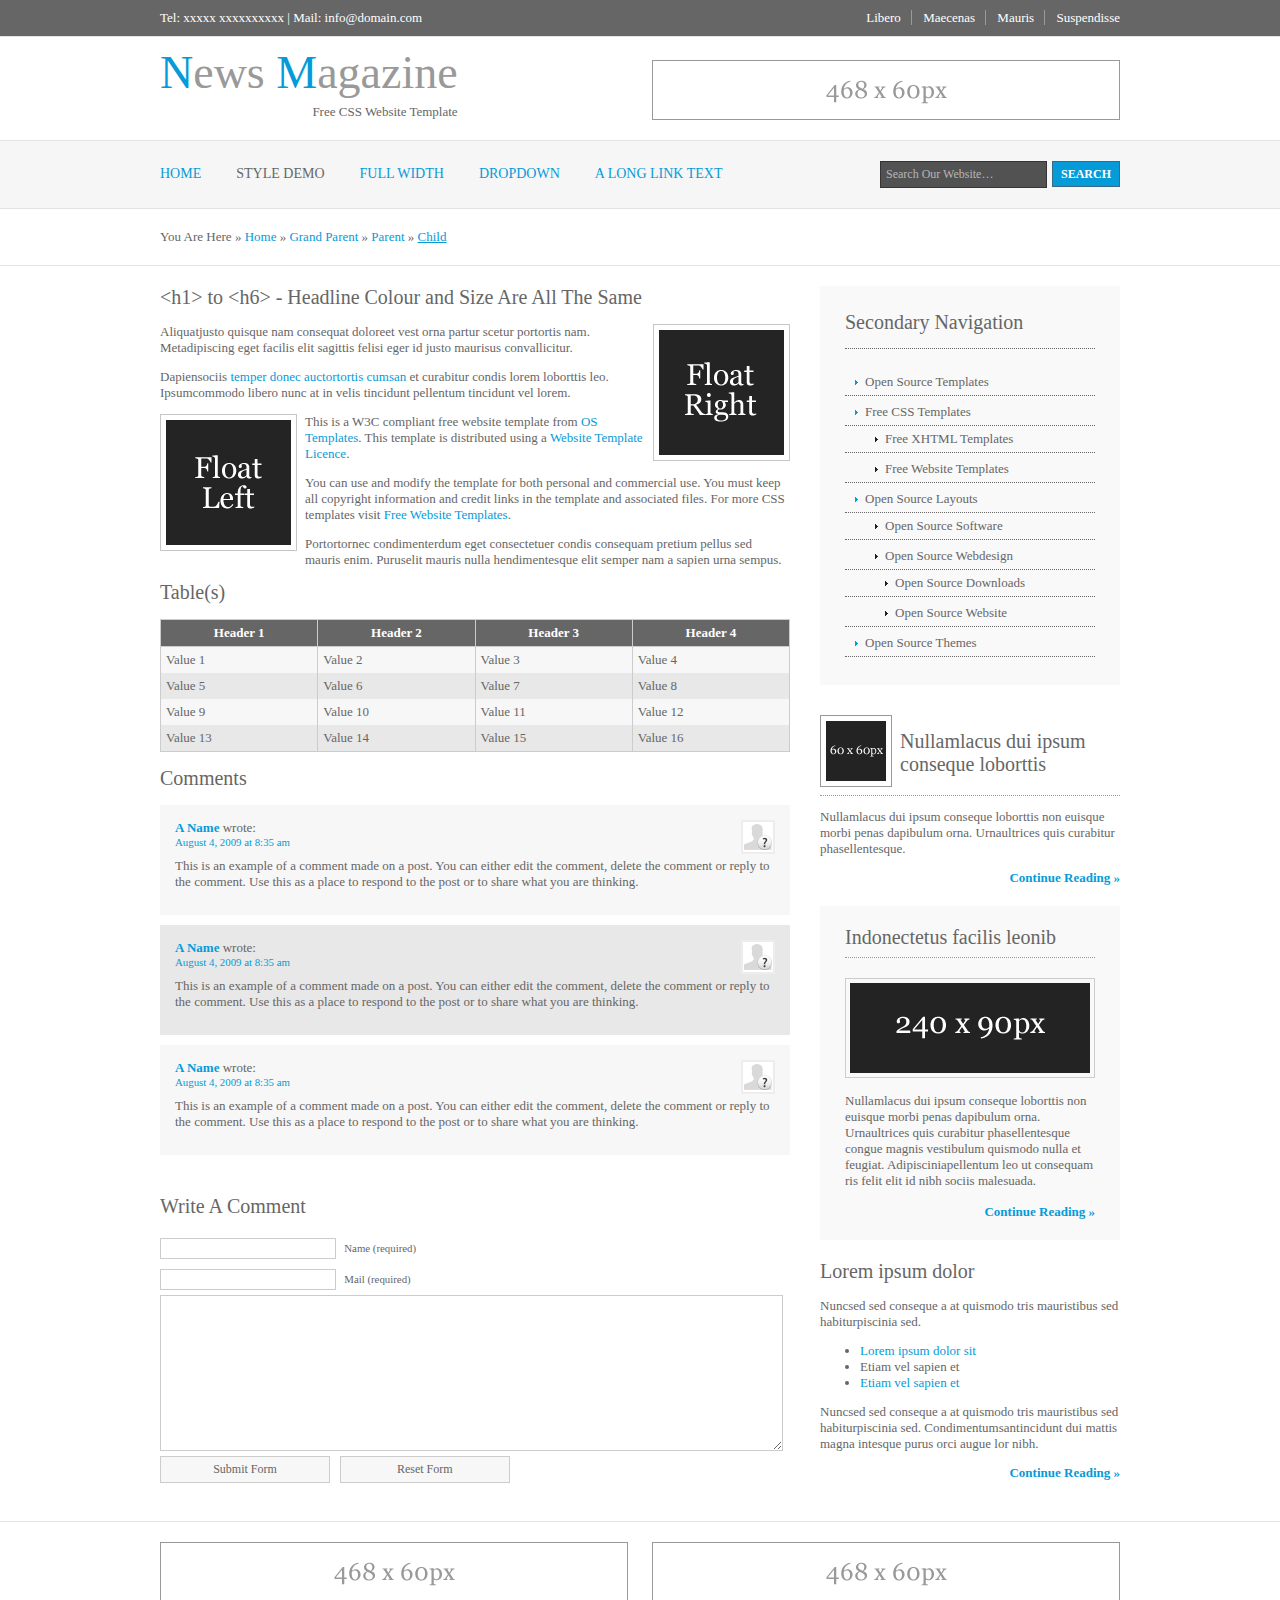
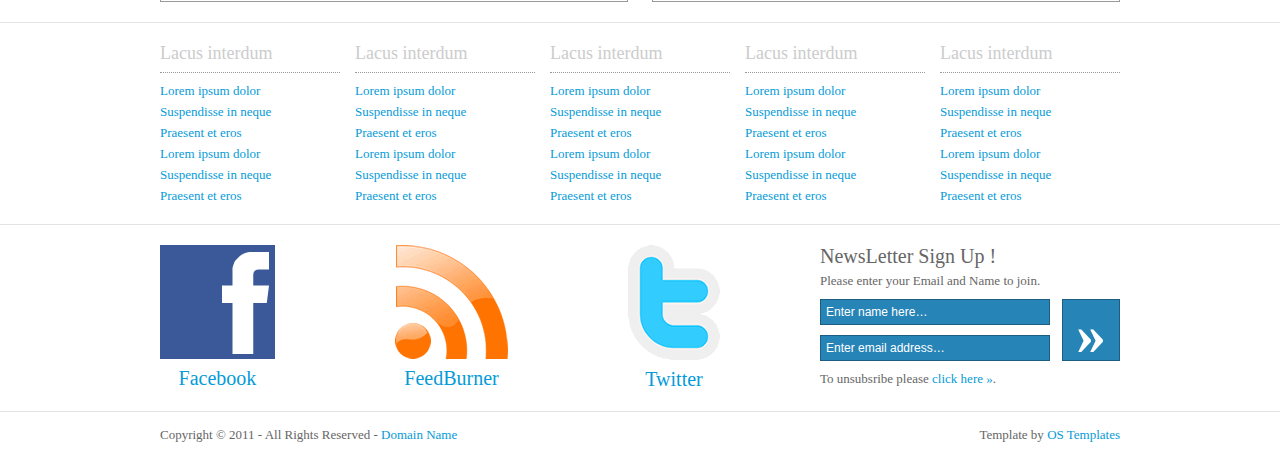
<file: Templates/news-magazine/style-demo.html>
<!DOCTYPE html PUBLIC "-//W3C//DTD XHTML 1.0 Transitional//EN" "http://www.w3.org/TR/xhtml1/DTD/xhtml1-transitional.dtd">
<html xmlns="http://www.w3.org/1999/xhtml" xml:lang="EN" lang="EN" dir="ltr">
<head profile="http://gmpg.org/xfn/11">
<title>News Magazine | Style Demo</title>
<meta http-equiv="Content-Type" content="text/html; charset=iso-8859-1" />
<meta http-equiv="imagetoolbar" content="no" />
<link rel="stylesheet" href="styles/layout.css" type="text/css" />
</head>
<body id="top">
<div class="wrapper col0">
  <div id="topline">
    <p>Tel: xxxxx xxxxxxxxxx | Mail: info@domain.com</p>
    <ul>
      <li><a href="#">Libero</a></li>
      <li><a href="#">Maecenas</a></li>
      <li><a href="#">Mauris</a></li>
      <li class="last"><a href="#">Suspendisse</a></li>
    </ul>
    <br class="clear" />
  </div>
</div>
<!-- ####################################################################################################### -->
<div class="wrapper">
  <div id="header">
    <div class="fl_left">
      <h1><a href="#"><strong>N</strong>ews <strong>M</strong>agazine</a></h1>
      <p>Free CSS Website Template</p>
    </div>
    <div class="fl_right"><a href="#"><img src="images/demo/468x60.gif" alt="" /></a></div>
    <br class="clear" />
  </div>
</div>
<!-- ####################################################################################################### -->
<div class="wrapper col2">
  <div id="topbar">
    <div id="topnav">
      <ul>
        <li><a href="index.html">Home</a></li>
        <li class="active"><a href="style-demo.html">Style Demo</a></li>
        <li><a href="full-width.html">Full Width</a></li>
        <li><a href="#">DropDown</a>
          <ul>
            <li><a href="#">Link 1</a></li>
            <li><a href="#">Link 2</a></li>
            <li><a href="#">Link 3</a></li>
          </ul>
        </li>
        <li class="last"><a href="#">A Long Link Text</a></li>
      </ul>
    </div>
    <div id="search">
      <form action="#" method="post">
        <fieldset>
          <legend>Site Search</legend>
          <input type="text" value="Search Our Website&hellip;"  onfocus="this.value=(this.value=='Search Our Website&hellip;')? '' : this.value ;" />
          <input type="submit" name="go" id="go" value="Search" />
        </fieldset>
      </form>
    </div>
    <br class="clear" />
  </div>
</div>
<!-- ####################################################################################################### -->
<div class="wrapper">
  <div id="breadcrumb">
    <ul>
      <li class="first">You Are Here</li>
      <li>&#187;</li>
      <li><a href="#">Home</a></li>
      <li>&#187;</li>
      <li><a href="#">Grand Parent</a></li>
      <li>&#187;</li>
      <li><a href="#">Parent</a></li>
      <li>&#187;</li>
      <li class="current"><a href="#">Child</a></li>
    </ul>
  </div>
</div>
<!-- ####################################################################################################### -->
<div class="wrapper">
  <div class="container">
    <div class="content">
      <h1>&lt;h1&gt; to &lt;h6&gt; - Headline Colour and Size Are All The Same</h1>
      <img class="imgr" src="images/demo/imgr.gif" alt="" width="125" height="125" />
      <p>Aliquatjusto quisque nam consequat doloreet vest orna partur scetur portortis nam. Metadipiscing eget facilis elit sagittis felisi eger id justo maurisus convallicitur.</p>
      <p>Dapiensociis <a href="#">temper donec auctortortis cumsan</a> et curabitur condis lorem loborttis leo. Ipsumcommodo libero nunc at in velis tincidunt pellentum tincidunt vel lorem.</p>
      <img class="imgl" src="images/demo/imgl.gif" alt="" width="125" height="125" />
      <p>This is a W3C compliant free website template from <a href="http://www.os-templates.com/" title="Free Website Templates">OS Templates</a>. This template is distributed using a <a href="http://www.os-templates.com/template-terms">Website Template Licence</a>.</p>
      <p>You can use and modify the template for both personal and commercial use. You must keep all copyright information and credit links in the template and associated files. For more CSS templates visit <a href="http://www.os-templates.com/">Free Website Templates</a>.</p>
      <p>Portortornec condimenterdum eget consectetuer condis consequam pretium pellus sed mauris enim. Puruselit mauris nulla hendimentesque elit semper nam a sapien urna sempus.</p>
      <h2>Table(s)</h2>
      <table summary="Summary Here" cellpadding="0" cellspacing="0">
        <thead>
          <tr>
            <th>Header 1</th>
            <th>Header 2</th>
            <th>Header 3</th>
            <th>Header 4</th>
          </tr>
        </thead>
        <tbody>
          <tr class="light">
            <td>Value 1</td>
            <td>Value 2</td>
            <td>Value 3</td>
            <td>Value 4</td>
          </tr>
          <tr class="dark">
            <td>Value 5</td>
            <td>Value 6</td>
            <td>Value 7</td>
            <td>Value 8</td>
          </tr>
          <tr class="light">
            <td>Value 9</td>
            <td>Value 10</td>
            <td>Value 11</td>
            <td>Value 12</td>
          </tr>
          <tr class="dark">
            <td>Value 13</td>
            <td>Value 14</td>
            <td>Value 15</td>
            <td>Value 16</td>
          </tr>
        </tbody>
      </table>
      <div id="comments">
        <h2>Comments</h2>
        <ul class="commentlist">
          <li class="comment_odd">
            <div class="author"><img class="avatar" src="images/demo/avatar.gif" width="32" height="32" alt="" /><span class="name"><a href="#">A Name</a></span> <span class="wrote">wrote:</span></div>
            <div class="submitdate"><a href="#">August 4, 2009 at 8:35 am</a></div>
            <p>This is an example of a comment made on a post. You can either edit the comment, delete the comment or reply to the comment. Use this as a place to respond to the post or to share what you are thinking.</p>
          </li>
          <li class="comment_even">
            <div class="author"><img class="avatar" src="images/demo/avatar.gif" width="32" height="32" alt="" /><span class="name"><a href="#">A Name</a></span> <span class="wrote">wrote:</span></div>
            <div class="submitdate"><a href="#">August 4, 2009 at 8:35 am</a></div>
            <p>This is an example of a comment made on a post. You can either edit the comment, delete the comment or reply to the comment. Use this as a place to respond to the post or to share what you are thinking.</p>
          </li>
          <li class="comment_odd">
            <div class="author"><img class="avatar" src="images/demo/avatar.gif" width="32" height="32" alt="" /><span class="name"><a href="#">A Name</a></span> <span class="wrote">wrote:</span></div>
            <div class="submitdate"><a href="#">August 4, 2009 at 8:35 am</a></div>
            <p>This is an example of a comment made on a post. You can either edit the comment, delete the comment or reply to the comment. Use this as a place to respond to the post or to share what you are thinking.</p>
          </li>
        </ul>
      </div>
      <h2>Write A Comment</h2>
      <div id="respond">
        <form action="#" method="post">
          <p>
            <input type="text" name="name" id="name" value="" size="22" />
            <label for="name"><small>Name (required)</small></label>
          </p>
          <p>
            <input type="text" name="email" id="email" value="" size="22" />
            <label for="email"><small>Mail (required)</small></label>
          </p>
          <p>
            <textarea name="comment" id="comment" cols="100%" rows="10"></textarea>
            <label for="comment" style="display:none;"><small>Comment (required)</small></label>
          </p>
          <p>
            <input name="submit" type="submit" id="submit" value="Submit Form" />
            &nbsp;
            <input name="reset" type="reset" id="reset" tabindex="5" value="Reset Form" />
          </p>
        </form>
      </div>
    </div>
    <div class="column">
      <div class="subnav">
        <h2>Secondary Navigation</h2>
        <ul>
          <li><a href="#">Open Source Templates</a></li>
          <li><a href="#">Free CSS Templates</a>
            <ul>
              <li><a href="#">Free XHTML Templates</a></li>
              <li><a href="#">Free Website Templates</a></li>
            </ul>
          </li>
          <li><a href="#">Open Source Layouts</a>
            <ul>
              <li><a href="#">Open Source Software</a></li>
              <li><a href="#">Open Source Webdesign</a>
                <ul>
                  <li><a href="#">Open Source Downloads</a></li>
                  <li><a href="#">Open Source Website</a></li>
                </ul>
              </li>
            </ul>
          </li>
          <li><a href="#">Open Source Themes</a></li>
        </ul>
      </div>
      <div class="holder">
        <h2 class="title"><img src="images/demo/60x60.gif" alt="" />Nullamlacus dui ipsum conseque loborttis</h2>
        <p>Nullamlacus dui ipsum conseque loborttis non euisque morbi penas dapibulum orna. Urnaultrices quis curabitur phasellentesque.</p>
        <p class="readmore"><a href="#">Continue Reading &raquo;</a></p>
      </div>
      <div id="featured">
        <ul>
          <li>
            <h2>Indonectetus facilis leonib</h2>
            <p class="imgholder"><img src="images/demo/240x90.gif" alt="" /></p>
            <p>Nullamlacus dui ipsum conseque loborttis non euisque morbi penas dapibulum orna. Urnaultrices quis curabitur phasellentesque congue magnis vestibulum quismodo nulla et feugiat. Adipisciniapellentum leo ut consequam ris felit elit id nibh sociis malesuada.</p>
            <p class="readmore"><a href="#">Continue Reading &raquo;</a></p>
          </li>
        </ul>
      </div>
      <div class="holder">
        <h2>Lorem ipsum dolor</h2>
        <p>Nuncsed sed conseque a at quismodo tris mauristibus sed habiturpiscinia sed.</p>
        <ul>
          <li><a href="#">Lorem ipsum dolor sit</a></li>
          <li>Etiam vel sapien et</li>
          <li><a href="#">Etiam vel sapien et</a></li>
        </ul>
        <p>Nuncsed sed conseque a at quismodo tris mauristibus sed habiturpiscinia sed. Condimentumsantincidunt dui mattis magna intesque purus orci augue lor nibh.</p>
        <p class="readmore"><a href="#">Continue Reading &raquo;</a></p>
      </div>
    </div>
    <br class="clear" />
  </div>
</div>
<!-- ####################################################################################################### -->
<div class="wrapper">
  <div id="adblock">
    <div class="fl_left"><a href="#"><img src="images/demo/468x60.gif" alt="" /></a></div>
    <div class="fl_right"><a href="#"><img src="images/demo/468x60.gif" alt="" /></a></div>
    <br class="clear" />
  </div>
</div>
<!-- ####################################################################################################### -->
<div class="wrapper">
  <div id="footer">
    <div class="footbox">
      <h2>Lacus interdum</h2>
      <ul>
        <li><a href="#">Lorem ipsum dolor</a></li>
        <li><a href="#">Suspendisse in neque</a></li>
        <li><a href="#">Praesent et eros</a></li>
        <li><a href="#">Lorem ipsum dolor</a></li>
        <li><a href="#">Suspendisse in neque</a></li>
        <li class="last"><a href="#">Praesent et eros</a></li>
      </ul>
    </div>
    <div class="footbox">
      <h2>Lacus interdum</h2>
      <ul>
        <li><a href="#">Lorem ipsum dolor</a></li>
        <li><a href="#">Suspendisse in neque</a></li>
        <li><a href="#">Praesent et eros</a></li>
        <li><a href="#">Lorem ipsum dolor</a></li>
        <li><a href="#">Suspendisse in neque</a></li>
        <li class="last"><a href="#">Praesent et eros</a></li>
      </ul>
    </div>
    <div class="footbox">
      <h2>Lacus interdum</h2>
      <ul>
        <li><a href="#">Lorem ipsum dolor</a></li>
        <li><a href="#">Suspendisse in neque</a></li>
        <li><a href="#">Praesent et eros</a></li>
        <li><a href="#">Lorem ipsum dolor</a></li>
        <li><a href="#">Suspendisse in neque</a></li>
        <li class="last"><a href="#">Praesent et eros</a></li>
      </ul>
    </div>
    <div class="footbox">
      <h2>Lacus interdum</h2>
      <ul>
        <li><a href="#">Lorem ipsum dolor</a></li>
        <li><a href="#">Suspendisse in neque</a></li>
        <li><a href="#">Praesent et eros</a></li>
        <li><a href="#">Lorem ipsum dolor</a></li>
        <li><a href="#">Suspendisse in neque</a></li>
        <li class="last"><a href="#">Praesent et eros</a></li>
      </ul>
    </div>
    <div class="footbox last">
      <h2>Lacus interdum</h2>
      <ul>
        <li><a href="#">Lorem ipsum dolor</a></li>
        <li><a href="#">Suspendisse in neque</a></li>
        <li><a href="#">Praesent et eros</a></li>
        <li><a href="#">Lorem ipsum dolor</a></li>
        <li><a href="#">Suspendisse in neque</a></li>
        <li class="last"><a href="#">Praesent et eros</a></li>
      </ul>
    </div>
    <br class="clear" />
  </div>
</div>
<!-- ####################################################################################################### -->
<div class="wrapper">
  <div id="socialise">
    <ul>
      <li><a href="#"><img src="images/facebook.gif" alt="" /><span>Facebook</span></a></li>
      <li><a href="#"><img src="images/rss.gif" alt="" /><span>FeedBurner</span></a></li>
      <li class="last"><a href="#"><img src="images/twitter.gif" alt="" /><span>Twitter</span></a></li>
    </ul>
    <div id="newsletter">
      <h2>NewsLetter Sign Up !</h2>
      <p>Please enter your Email and Name to join.</p>
      <form action="#" method="post">
        <fieldset>
          <legend>Digital Newsletter</legend>
          <div class="fl_left">
            <input type="text" value="Enter name here&hellip;"  onfocus="this.value=(this.value=='Enter name here&hellip;')? '' : this.value ;" />
            <input type="text" value="Enter email address&hellip;"  onfocus="this.value=(this.value=='Enter email address&hellip;')? '' : this.value ;" />
          </div>
          <div class="fl_right">
            <input type="submit" name="newsletter_go" id="newsletter_go" value="&raquo;" />
          </div>
        </fieldset>
      </form>
      <p>To unsubsribe please <a href="#">click here &raquo;</a>.</p>
    </div>
    <br class="clear" />
  </div>
</div>
<!-- ####################################################################################################### -->
<div class="wrapper col8">
  <div id="copyright">
    <p class="fl_left">Copyright &copy; 2011 - All Rights Reserved - <a href="#">Domain Name</a></p>
    <p class="fl_right">Template by <a href="http://www.os-templates.com/" title="Free Website Templates">OS Templates</a></p>
    <br class="clear" />
  </div>
</div>
</body>
</html>
</file>
<file: GP_College/portal.s7news.net/css/customer-comp.css>
body {
  padding-top:10%;
  background: #eee;
}
#error-img {
  position: fixed;
  top: -50%;
  left: -50%;
  width: 200%;
  height: 200%;
  *display:none;
}
#error-img img {
  position: absolute;
  top: 0;
  left: 0;
  right: 0;
  bottom: 0;
  margin: auto;
  min-width: 50%;
  min-height: 50%;
}
#error .main-icon .uxicon {
  font-size:72px;
  color:inherit;
}
#error h1 {
  margin-bottom:20px;
}
</file>
<file: Templates/growing-business/styles/layout.css>
/*
Template Name: Growing Business
File: Layout CSS
Author: OS Templates
Author URI: http://www.os-templates.com/
Licence: <a href="http://www.os-templates.com/template-terms">Website Template Licence</a>
*/

@import url(navi.css);
@import url(forms.css);
@import url(tables.css);
@import url(featured_slide.css);

body{
	margin:0;
	padding:0;
	font-size:12px;
	font-family:verdana, Arial, Helvetica, sans-serif;
	color:#FFFFFF;
	background-color:#8A0651;
	}

img{border:0; padding:0; margin:0;}
.justify{text-align:justify;}
.bold{font-weight:bold;}
.center{text-align:center;}
.right{text-align:right;}
.nostart{list-style-type:none; margin:0; padding:0;}
.clear{clear:both;}
br.clear{clear:both; margin-top:-15px;}
a{outline:none; text-decoration:none;}

.fl_left{float:left;}
.fl_right{float:right;}

.imgl, .imgr{border:1px solid #666666; padding:5px; color:#666666; background-color:#FFFFFF;}
.imgl{float:left; margin:0 15px 0 0; clear:left;}
.imgr{float:right; margin:0 0 15px 15px; clear:right;}

/* ----------------------------------------------Wrapper-------------------------------------*/

div.wrapper{
	display:block;
	width:100%;
	margin:0;
	text-align:left;
	}

div.wrapper h1, div.wrapper h2, div.wrapper h3, div.wrapper h4, div.wrapper h5, div.wrapper h6{
	margin:0 0 15px 0;
	padding:0;
	font-size:20px;
	font-weight:normal;
	font-family:Georgia, "Times New Roman", Times, serif;
	}

.col0, .col0 a{color:#999999; background-color:#000000;}
.col1{color:#999999; background-color:#FFFFFF;}
.col2, .col2 a{color:#FFFFFF; background-color:#8A0651;}
.col3{color:#777777; background-color:#FFFFFF;}
.col3 a{color:#8A0651; background-color:#FFFFFF;}
.col4{color:#98989A; background-color:#000000;}
.col4 a{color:#FFFFFF; background-color:#000000;}
.col5, .col5 a{color:#FFFFFF; background-color:#8A0651;}

/* ----------------------------------------------Generalise-------------------------------------*/

#topbar, #header, #homecontent, #breadcrumb, #container, #footer, #copyright{
	position:relative;
	margin:0 auto 0;
	display:block;
	width:960px;
	}
	
/* ----------------------------------------------TopBar-------------------------------------*/

#topbar{
	padding:10px 0;
	}

#topbar p{
	float:left;
	margin:0;
	padding:0;
	}

#topbar ul{
	float:right;
	margin:0;
	padding:0;
	list-style:none;
	}

#topbar li{
	display:inline;
	margin:0 8px 0 0;
	padding:0 10px 0 0;
	border-right:1px solid #999999;
	}

#topbar li.last{
	margin-right:0;
	padding-right:0;
	border:none;
	}

/* ----------------------------------------------Header-------------------------------------*/

#header{
	padding:30px 0;
	z-index:1000;
	}

#header h1, #header p{
	margin:0;
	padding:0;
	}

#header #logo{
	display:block;
	float:left;
	width:260px;
	margin-top:6px;
	}

#header h1{
	margin:0;
	font-size:32px;
	border:none;
	}

#header h1 a{
	color:#8A0651;
	background-color:#FFFFFF;
	}

/* ----------------------------------------------BreadCrumb-------------------------------------*/

#breadcrumb{
	padding:15px 0;
	}

#breadcrumb ul{
	margin:0;
	padding:0;
	list-style:none;
	}

#breadcrumb ul li{display:inline;}
#breadcrumb ul li.current a{text-decoration:underline;}

/* ----------------------------------------------Homepage Content-------------------------------------*/

#homecontent{
	padding:30px 0 40px 0;
	border-bottom:1px solid #CCCCCC;
	}

#homecontent ul{
	display:inline;
	margin:0;
	padding:0;
	list-style:none;
	}

#homecontent li{
	display:block;
	float:left;
	width:290px;
	margin:0 45px 0 0;
	}

#homecontent li.last{margin-right:0;}

#homecontent p{
	margin:0 0 20px 0;
	line-height:1.4em;
	}

#homecontent p.readmore{margin-bottom:0;}

#homecontent p.readmore a{
	padding:5px 15px;
	font-weight:bold;
	line-height:normal;
	color:#FFFFFF;
	background-color:#8A0651;
	}

/* ----------------------------------------------Content-------------------------------------*/

#container{
	padding:30px 0;
	line-height:1.4em;
	}

#content{
	display:block;
	float:left;
	width:600px;
	}

/* ------Comments-----*/

#comments{margin-bottom:40px;}

#comments .commentlist {margin:0; padding:0;}

#comments .commentlist ul{margin:0; padding:0; list-style:none;}

#comments .commentlist li.comment_odd, #comments .commentlist li.comment_even{margin:0 0 10px 0; padding:15px; list-style:none;}

#comments .commentlist li.comment_odd{color:#666666; background-color:#F7F7F7;}
#comments .commentlist li.comment_odd a{color:#8A0651; background-color:#F7F7F7;}

#comments .commentlist li.comment_even{color:#666666; background-color:#E8E8E8;}
#comments .commentlist li.comment_even a{color:#8A0651; background-color:#E8E8E8;}

#comments .commentlist .author .name{font-weight:bold;}
#comments .commentlist .submitdate{font-size:smaller;}

#comments .commentlist p{margin:10px 5px 10px 0; padding:0; font-weight: normal;text-transform: none;}

#comments .commentlist li .avatar{float:right; border:1px solid #EEEEEE; margin:0 0 0 10px;}

/* ----------------------------------------------Column-------------------------------------*/

#column{
	display:block;
	float:right;
	width:300px;
	}

.flickrbox ul{
	margin:0;
	padding:0;
	list-style:none;
	}
	
.flickrbox li{
	display:block;
	float:left;
	width:80px;
	height:80px;
	margin:0 15px 15px 0;
	padding:4px;
	color:#666666;
	background-color:#FFFFFF;
	border:1px solid #CCCCCC;
	}

.flickrbox li.last{margin-right:0;}

#column .holder, #column #featured{
	display:block;
	width:300px;
	margin-bottom:20px;
	}

#column .holder h2.title{
	display:block;
	width:100%;
	height:65px;
	margin:0;
	padding:15px 0 0 0;
	font-size:20px;
	line-height:normal;
	border-bottom:1px dashed #666666;
	}

#column .holder h2.title img{
	float:left;
	margin:-15px 8px 0 0;
	padding:5px;
	border:1px solid #666666;
	}

#column div.imgholder{
	display:block;
	width:290px;
	margin:0 0 10px 0;
	padding:4px;
	color:#666666;
	background-color:#FFFFFF;
	border:1px solid #CCCCCC;
	}

#column .holder p.readmore{
	display:block;
	width:100%;
	font-weight:bold;
	text-align:right;
	line-height:normal;
	}
	
/* Featured Block */

#column #featured a{
	color:#666666;
	background-color:#F9F9F9;
	}

#column #featured ul, #column #featured h2, #column #featured p{
	margin:0;
	padding:0;
	list-style:none;
	}

#column #featured a{
	color:#8A0651;
	background-color:#F9F9F9;
	}

#column #featured li{
	display:block;
	width:250px;
	margin:0;
	padding:20px 25px;
	color:#666666;
	background-color:#F9F9F9;
	}

#column #featured li p.imgholder{
	display:block;
	width:240px;
	height:90px;
	margin:20px 0 15px 0;
	padding:4px;
	border:1px solid #CCCCCC;
	}

#column #featured li h2{
	margin:0;
	padding:0 0 14px 0;
	font-weight:normal;
	font-family:Georgia, "Times New Roman", Times, serif;
	line-height:normal;
	border-bottom:1px dashed #666666;
	}

#column #featured p.readmore{
	display:block;
	width:100%;
	margin-top:15px;
	font-weight:bold;
	text-align:right;
	line-height:normal;
	}

#column #latestnews{
	display:block;
	width:100%;
	margin:0;
	padding:0;
	list-style:none;
	}

#column #latestnews li{
	display:block;
	margin:0 0 20px 0;
	padding:0 0 15px 0;
	border-bottom:1px dotted #CCCCCC;
	}

#column #latestnews li.last{
	margin-bottom:0;
	}

#column #latestnews p{
	margin:0 0 5px 0;
	padding:0;
	}

#column #latestnews p.readmore{
	margin:0;
	padding:0;
	}

#column #latestnews .imgl{
	margin:0 10px 10px 0;
	padding:4px;
	}

/* ----------------------------------------------Footer-------------------------------------*/

#footer{
	padding:30px 0;
	}

#footer h2{
	padding-bottom:8px;
	border-bottom:1px dotted #999999;
	}

#footer p, #footer ul, #footer a{
	margin:0;
	padding:0;
	font-weight:normal;
	list-style:none;
	line-height:normal;
	}

#footer .footbox{
	display:block;
	float:right;
	width:190px;
	margin:0 0 0 30px;
	padding:0;
	}

#footer li{
	margin-bottom:3px;
	}

#footer .last{
	margin:0;
	}

#newsletter{
	display:block;
	float:left;
	width:300px;
	}

/* ----------------------------------------------Copyright-------------------------------------*/

#copyright{
	padding:15px 0;
	}

#copyright p{
	margin:0;
	padding:0;
	}
</file>
<file: Templates/news-magazine/styles/layout.css>
/*
Template Name: News Magazine
File: Layout CSS
Author: OS Templates
Author URI: http://www.os-templates.com/
Licence: <a href="http://www.os-templates.com/template-terms">Website Template Licence</a>
*/

@import url(navi.css);
@import url(forms.css);
@import url(tables.css);
@import url(featured_slide.css);

body{
	margin:0;
	padding:0;
	font-size:13px;
	font-family:Georgia, "Times New Roman", Times, serif;
	color:#666666;
	background-color:#FFFFFF;
	}

img{display:block; margin:0; padding:0; border:none;}
.justify{text-align:justify;}
.bold{font-weight:bold;}
.center{text-align:center;}
.right{text-align:right;}
.nostart{list-style-type:none; margin:0; padding:0;}
.clear{clear:both;}
br.clear{clear:both; margin-top:-15px;}

a{outline:none; text-decoration:none; color:#059BD8; background-color:#FFFFFF;}

.fl_left{float:left;}
.fl_right{float:right;}

.imgl, .imgr{border:1px solid #C7C5C8; padding:5px;}
.imgl{float:left; margin:0 8px 8px 0; clear:left;}
.imgr{float:right; margin:0 0 8px 8px; clear:right;}

/* ----------------------------------------------Wrapper-------------------------------------*/

div.wrapper{
	display:block;
	width:100%;
	margin:0;
	text-align:left;
	border-bottom:1px solid #E3E3E3;
	}

div.wrapper h1, div.wrapper h2, div.wrapper h3, div.wrapper h4, div.wrapper h5, div.wrapper h6{
	margin:0 0 15px 0;
	padding:0;
	font-size:20px;
	font-weight:normal;
	line-height:normal;
	}

.col0, .col0 a{color:#FFFFFF; background-color:#666666;}
.col2{color:#FFFFFF; background-color:#F6F6F6;}

/* ----------------------------------------------Generalise-------------------------------------*/

#header, #topline, #topbar, #breadcrumb, .container, #hpage_cats, #adblock, #socialise, #footer, #copyright{
	position:relative;
	margin:0 auto 0;
	display:block;
	width:960px;
	}

/* ----------------------------------------------TopBar-------------------------------------*/

#topline{
	padding:10px 0;
	}

#topline p{
	float:left;
	margin:0;
	padding:0;
	}

#topline ul{
	float:right;
	margin:0;
	padding:0;
	list-style:none;
	}

#topline li{
	display:inline;
	margin:0 8px 0 0;
	padding:0 10px 0 0;
	border-right:1px solid #999999;
	}

#topline li.last{
	margin-right:0;
	padding-right:0;
	border:none;
	}

/* ----------------------------------------------Header-------------------------------------*/

#header{
	padding:2px 0 20px 0;
	}

#header .fl_left{
	display:block;
	float:left;
	margin-top:7px;
	overflow:hidden;
	}

#header .fl_right{
	display:block;
	float:right;
	width:468px;
	height:60px;
	margin-top:21px;
	overflow:hidden;
	}

#header h1, #header p, #header ul{
	margin:0;
	padding:0;
	list-style:none;
	line-height:normal;
	}

#header h1 a{
	font-size:46px;
	color:#999999;
	background-color:#FFFFFF;
	}

#header h1 strong{
	font-weight:normal;
	color:#059BD8;
	background-color:#FFFFFF;
	}

#header .fl_left p{
	text-align:right;
	margin-top:5px;
	}

/* ----------------------------------------------Topbar-------------------------------------*/

#topbar{
	padding:20px 0;
	z-index:1000;
	}

#topbar #search{
	display:block;
	float:right;
	margin:0;
	padding:0;
	overflow:hidden;
	}

/* ----------------------------------------------BreadCrumb-------------------------------------*/

#breadcrumb{
	padding:20px 0;
	}

#breadcrumb ul{
	margin:0;
	padding:0;
	list-style:none;
	}

#breadcrumb ul li{display:inline;}
#breadcrumb ul li.current a{text-decoration:underline;}

/* ----------------------------------------------Content-------------------------------------*/

.container{
	padding:20px 0;
	}

.content{
	display:block;
	float:left;
	width:630px;
	}

/* ------Comments-----*/

#comments{margin-bottom:40px;}

#comments .commentlist {margin:0; padding:0;}

#comments .commentlist ul{margin:0; padding:0; list-style:none;}

#comments .commentlist li.comment_odd, #comments .commentlist li.comment_even{margin:0 0 10px 0; padding:15px; list-style:none;}

#comments .commentlist li.comment_odd{color:#666666; background-color:#F7F7F7;}
#comments .commentlist li.comment_odd a{color:#059BD8; background-color:#F7F7F7;}

#comments .commentlist li.comment_even{color:#666666; background-color:#E8E8E8;}
#comments .commentlist li.comment_even a{color:#059BD8; background-color:#E8E8E8;}

#comments .commentlist .author .name{font-weight:bold;}
#comments .commentlist .submitdate{font-size:smaller;}

#comments .commentlist p{margin:10px 5px 10px 0; padding:0; font-weight: normal;text-transform: none;}

#comments .commentlist li .avatar{float:right; border:1px solid #EEEEEE; margin:0 0 0 10px;}

/* ----------------------------------------------Column-------------------------------------*/

.column{
	display:block;
	float:right;
	width:300px;
	}

.column .holder, .column #featured{
	display:block;
	width:300px;
	margin-bottom:20px;
	}

.column .holder h2.title{
	display:block;
	width:100%;
	height:65px;
	margin:0;
	padding:15px 0 0 0;
	font-size:20px;
	line-height:normal;
	border-bottom:1px dotted #999999;
	}

.column .holder h2.title img{
	float:left;
	margin:-15px 8px 0 0;
	padding:5px;
	border:1px solid #999999;
	}

.column div.imgholder{
	display:block;
	width:290px;
	margin:0 0 10px 0;
	padding:4px;
	border:1px solid #CCCCCC;
	}

.column .holder p.readmore{
	display:block;
	width:100%;
	font-weight:bold;
	text-align:right;
	line-height:normal;
	}
	
/* Featured Block */

.column #featured ul, .column #featured h2, .column #featured p{
	margin:0;
	padding:0;
	list-style:none;
	color:#666666;
	background-color:#F9F9F9;
	}

.column #featured a{
	color:#059BD8;
	background-color:#F9F9F9;
	}

.column #featured li{
	display:block;
	width:250px;
	margin:0;
	padding:20px 25px;
	color:#666666;
	background-color:#F9F9F9;
	}

.column #featured li p.imgholder{
	display:block;
	width:240px;
	height:90px;
	margin:20px 0 15px 0;
	padding:4px;
	border:1px solid #CCCCCC;
	}

.column #featured li h2{
	margin:0;
	padding:0 0 8px 0;
	font-weight:normal;
	font-family:Georgia, "Times New Roman", Times, serif;
	line-height:normal;
	border-bottom:1px dotted #999999;
	}

.column #featured p.readmore{
	display:block;
	width:100%;
	margin-top:15px;
	font-weight:bold;
	text-align:right;
	line-height:normal;
	}

.column .latestnews{
	display:block;
	width:100%;
	margin:0;
	padding:0;
	list-style:none;
	}

.column .latestnews li{
	display:block;
	width:100%;
	height:99px;
	margin:0 0 11px 0;
	padding:0 0 21px 0;
	border-bottom:1px dotted #C7C5C8;
	overflow:hidden;
	}

.column .latestnews li.last{
	margin-bottom:0;
	}

.column .latestnews p{
	display:inline;
	}

.column .latestnews img{
	float:left;
	margin:0 10px 0 0;
	padding:4px;
	border:1px solid #C7C5C8;
	clear:left;
	}

/* ----------------------------------------------Homepage Specific-------------------------------------*/

#adblock{
	padding:20px 0;
	}

#hpage_cats{
	padding:0 0 5px 0;
	}

#hpage_cats .fl_left, #hpage_cats .fl_right{
	display:block;
	width:468px;
	margin-bottom:15px;
	}

#hpage_cats .fl_left img, #hpage_cats .fl_right img{
	float:left;
	margin:0 10px 0 0;
	padding:4px;
	border:1px solid #C7C5C8;
	clear:left;
	}

#hpage_cats h2{
	display:block;
	width:100%;
	margin:0 0 15px 0;
	padding:5px 0;
	color:#666666;
	background-color:#EFEFEF;
	text-align:right;
	font-size:13px;
	}

#hpage_cats h2 a{
	margin:0 5px 0 0;
	color:#059BD8;
	background-color:#EFEFEF;
	font-weight:bold;
	text-transform:uppercase;
	}

#hpage_cats p{
	margin:0 0 8px 0;
	padding:0;
	}

#hpage_latest{
	display:block;
	width:100%;
	}

#hpage_latest h2{
	margin:0 0 15px 0;
	padding:0 0 8px 0;
	border-bottom:2px solid #E3E3E3;
	}

#hpage_latest ul{
	margin:0;
	padding:0;
	list-style:none;
	display:inline;
	}

#hpage_latest li{
	display:block;
	float:left;
	width:200px;
	margin:0 15px 0 0;
	padding:0;
	}

#hpage_latest li.last{
	margin-right:0;
	}

#hpage_latest img{
	margin:0;
	padding:4px;
	border:1px solid #C7C5C8;
	}

#hpage_latest .readmore{
	font-weight:bold;
	text-align:right;
	}

/* ----------------------------------------------Footer-------------------------------------*/

#footer{
	padding:20px 0;
	}

#footer h2, #footer p, #footer ul, #footer a{
	margin:0;
	padding:0;
	font-weight:normal;
	list-style:none;
	line-height:normal;
	}

#footer h2{
	color:#CCCCCC;
	background-color:#FFFFFF;
	font-size:18px;
	font-weight:normal;
	margin-bottom:10px;
	padding-bottom:8px;
	border-bottom:1px dotted #999999;
	}

#footer li{
	margin-bottom:5px;
	}

#footer .footbox{
	display:block;
	float:left;
	width:180px;
	margin:0 15px 0 0;
	padding:0;
	}

#footer .last{
	margin:0;
	}

/* ----------------------------------------------Social Bar With Newsletter-------------------------------------*/

#socialise{
	padding:20px 0;
	}

#socialise ul{
	display:inline;
	margin:0;
	padding:0;
	list-style:none;
	font-size:20px;
	font-family:Georgia, "Times New Roman", Times, serif;
	}

#socialise li{
	display:block;
	float:left;
	margin:0 120px 0 0;
	text-align:center;
	}

#socialise li span{
	display:block;
	margin:8px 0 0 0;
	}

#socialise li.last{
	margin-right:0;
	}

#newsletter{
	display:block;
	float:right;
	width:300px;
	}

#newsletter h2, #newsletter p{
	margin:0;
	padding:0;
	line-height:normal;
	}

#newsletter h2{
	margin-bottom:5px;
	}

/* ----------------------------------------------Copyright-------------------------------------*/

div.col8{border:none;}

#copyright{
	padding:15px 0;
	}

#copyright p{
	margin:0;
	padding:0;
	}
</file>
